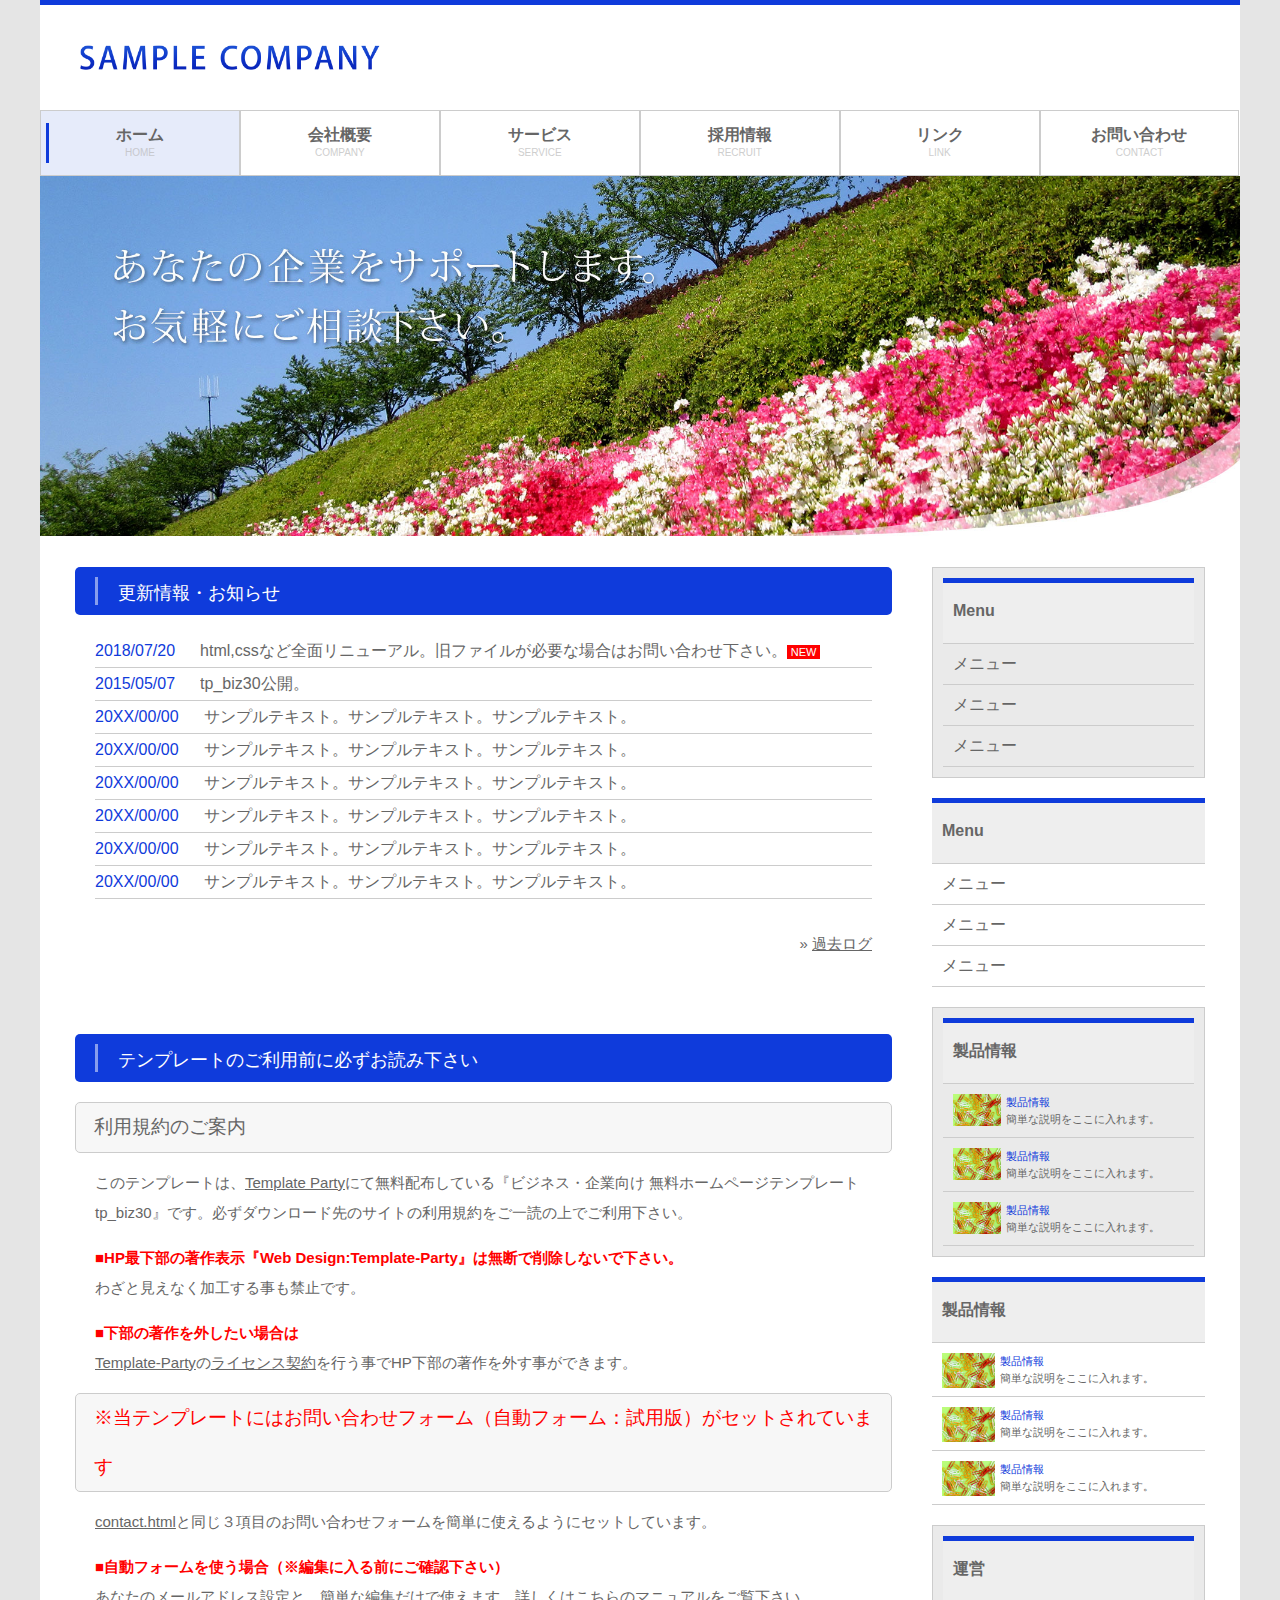
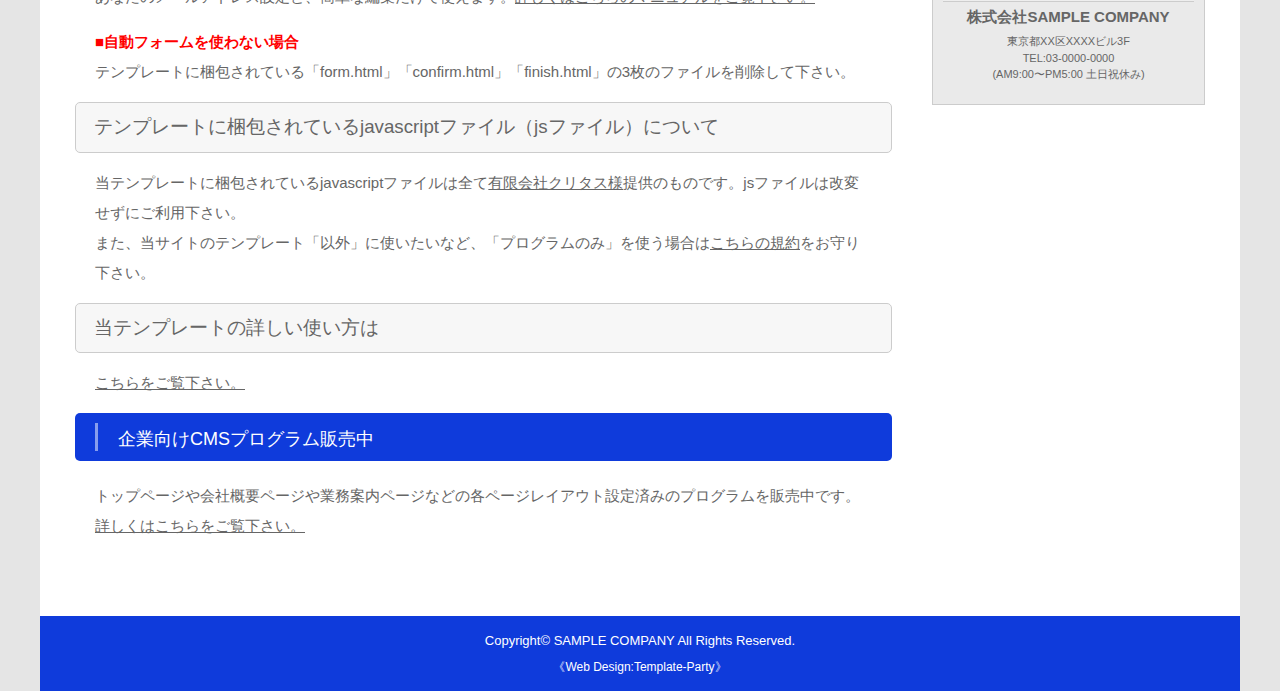
<file: index.html>
<!DOCTYPE html>
<html lang="ja">
<head>
    <meta charset="UTF-8">
    <meta name="viewport" content="width=device-width, initial-scale=1.0">
    <title>SAMPLE COMPANY</title>
    <link rel="stylesheet" href="stylesheet.css">
    <link rel="stylesheet" href="responsive.css">
</head>
<body>
    <div class="container">
        <header>
            <!--header-->
            <div class="edge"></div>
            <h1><img src="images/logo (1).png" alt="logp" class="logo"></h1>
            <div id="nav-drawer">
                <input id="nav-input" type="checkbox" class="nav-unshown">
                <label id="nav-open" for="nav-input"><span id="line"></span><span id="batu"></span></label>
                <label class="nav-unshown" id="nav-close" for="nav-input"></label>
                <div id="nav-content">
                    <nav>
                        <ul>
                            <li class="active"><div class="v_line_fix"></div><a href="index.html">ホーム<br><span>HOME</span></a></li>
                            <li><div class="v_line_fix"></div><a href="company.html">会社概要<br><span>COMPANY</span></a></li>
                            <li><div class="v_line_fix"></div><a href="service.html">サービス<br><span>SERVICE</span></a></li>
                            <li><div class="v_line_fix"></div><a href="recruit.html">採用情報<br><span>RECRUIT</span></a></li>
                            <li><div class="v_line_fix"></div><a href="link.html">リンク<br><span>LINK</span></a></li>
                            <li><div class="v_line_fix"></div><a href="contact.html">お問い合わせ<br><span>CONTACT</span></a></li>
                        </ul>
                    </nav>
                </div>
            </div>
            <img src="images/3.jpg" alt="mainimg" class="mainimg">
        </header>
        <main>
            <!--main-->
            <div class="maincontainer">
                <section>
                    <h2><div class="v_line_fix"></div><div class="h2-text">更新情報・お知らせ</div></h2>
                    <ul>
                        <li><div class="date">2018/07/20</div>
                            <div class="sentence">html,cssなど全面リニューアル。旧ファイルが必要な場合はお問い合わせ下さい。<span class="new">NEW</span></div></li>
                        <li><div class="date">2015/05/07</div>
                            <div class="sentence">tp_biz30公開。</div></li>
                        <li><div class="date">20XX/00/00</div>
                            <div class="sentence">サンプルテキスト。サンプルテキスト。サンプルテキスト。</div></li>
                        <li><div class="date">20XX/00/00</div>
                            <div class="sentence">サンプルテキスト。サンプルテキスト。サンプルテキスト。</div></li>
                        <li><div class="date">20XX/00/00</div>
                            <div class="sentence">サンプルテキスト。サンプルテキスト。サンプルテキスト。</div></li>
                        <li><div class="date">20XX/00/00</div>
                            <div class="sentence">サンプルテキスト。サンプルテキスト。サンプルテキスト。</div></li>
                        <li><div class="date">20XX/00/00</div>
                            <div class="sentence">サンプルテキスト。サンプルテキスト。サンプルテキスト。</div></li>
                        <li><div class="date">20XX/00/00</div>
                            <div class="sentence">サンプルテキスト。サンプルテキスト。サンプルテキスト。</div></li>
                    </ul>
                    <p class="log">» <a href="" >過去ログ</a></p>
                </section>
                <section>
                    <h2><div class="v_line_fix"></div><div class="h2-text">テンプレートのご利用前に必ずお読み下さい</div></h2>
                    <h3>利用規約のご案内</h3>
                    <p>
                        このテンプレートは、<a href="">Template Party</a>にて無料配布している『ビジネス・企業向け 無料ホームページテンプレート tp_biz30』です。必ずダウンロード先のサイトの利用規約をご一読の上でご利用下さい。
                    </p>
                    <p>
                        <span class="point">■HP最下部の著作表示『Web Design:Template-Party』は無断で削除しないで下さい。</span>
                        <br>
                        わざと見えなく加工する事も禁止です。
                    </p>
                    <p>
                        <span class="point">■下部の著作を外したい場合は</span>
                        <br>
                        <a href="">Template-Party</a>の<a href="">ライセンス契約</a>を行う事でHP下部の著作を外す事ができます。
                    </p>
                    <h3 class="point h">※当テンプレートにはお問い合わせフォーム（自動フォーム：試用版）がセットされています</h3>
                    <p><a href="">contact.html</a>と同じ３項目のお問い合わせフォームを簡単に使えるようにセットしています。</p>
                    <p>
                        <span class="point">■自動フォームを使う場合（※編集に入る前にご確認下さい）</span>
                        <br>
                        あなたのメールアドレス設定と、簡単な編集だけで使えます。<a href="">詳しくはこちらのマニュアルをご覧下さい。</a>
                    </p>
                    <p>
                        <span class="point">■自動フォームを使わない場合</span>
                        <br>
                        テンプレートに梱包されている「form.html」「confirm.html」「finish.html」の3枚のファイルを削除して下さい。
                    </p>
                    <h3>テンプレートに梱包されているjavascriptファイル（jsファイル）について</h3>
                    <p>当テンプレートに梱包されているjavascriptファイルは全て<a href="">有限会社クリタス様</a>提供のものです。jsファイルは改変せずにご利用下さい。
                        <br>
                        また、当サイトのテンプレート「以外」に使いたいなど、「プログラムのみ」を使う場合は<a href="">こちらの規約</a>をお守り下さい。
                    </p>
                    <h3>当テンプレートの詳しい使い方は</h3>
                    <p><a href="">こちらをご覧下さい。</a></p>
                </section>
                <section>
                    <h2><div class="v_line_fix"></div><div class="h2-text">企業向けCMSプログラム販売中</div></h2>
                    <p>
                        トップページや会社概要ページや業務案内ページなどの各ページレイアウト設定済みのプログラムを販売中です。
                        <a href="">詳しくはこちらをご覧下さい。</a>
                    </p>
                </section>
            </div>
        </main>
        <aside>
            <!--side-->
            <section class="side1">
                <div class="edge"></div>
                <h4>Menu</h4>
                <ul>
                    <li class="menu"><a href="">メニュー</a></li>
                    <li class="menu"><a href="">メニュー</a></li>
                    <li class="menu"><a href="">メニュー</a></li>
                </ul>
                
            </section>
            <section class="side2">
                <div class="edge"></div>
                <h4>Menu</h4>
                <ul>
                    <li class="menu"><a href="">メニュー</a></li>
                    <li class="menu"><a href="">メニュー</a></li>
                    <li class="menu"><a href="">メニュー</a></li>
                </ul>
            </section>
            <section class="side1">
                <div class="edge"></div>
                <h4>製品情報</h4>
                <ul>
                    <li class="product"><a href=""><img src="images/sample1.jpg" alt="sampleimg">
                        <span>製品情報</span><br>簡単な説明をここに入れます。</a></li>
                    <li class="product"><a href=""><img src="images/sample1.jpg" alt="sampleimg">
                        <span>製品情報</span><br>簡単な説明をここに入れます。</a></li>
                    <li class="product"><a href=""><img src="images/sample1.jpg" alt="sampleimg">
                        <span>製品情報</span><br>簡単な説明をここに入れます。</a></li>
                </ul>
            </section>
            <section class="side2">
                <div class="edge"></div>
                <h4>製品情報</h4>
                <ul>
                    <li class="product"><a href=""><img src="images/sample1.jpg" alt="sampleimg">
                        <span>製品情報</span><br>簡単な説明をここに入れます。</a></li>
                    <li class="product"><a href=""><img src="images/sample1.jpg" alt="sampleimg">
                        <span>製品情報</span><br>簡単な説明をここに入れます。</a></li>
                    <li class="product"><a href=""><img src="images/sample1.jpg" alt="sampleimg">
                        <span>製品情報</span><br>簡単な説明をここに入れます。</a></li>
                </ul>
            </section>
            <section class="side1 info">
                <div class="edge"></div>
                <h4>運営</h4>
                <p class="name">株式会社SAMPLE COMPANY</p>
                <p>東京都XX区XXXXビル3F<br>
                    TEL:03-0000-0000<br>
                    (AM9:00〜PM5:00 土日祝休み)
                </p>
            </section>
        </aside>
        <div class="space"></div>
        <footer>
            <!--footer-->
            Copyright&copy; <a href="">SAMPLE COMPANY</a> All Rights Reserved.
            <br>
            <span><a href="">《Web Design:Template-Party》</a></span>
        </footer>
    </div>
</body>
</html>
</file>
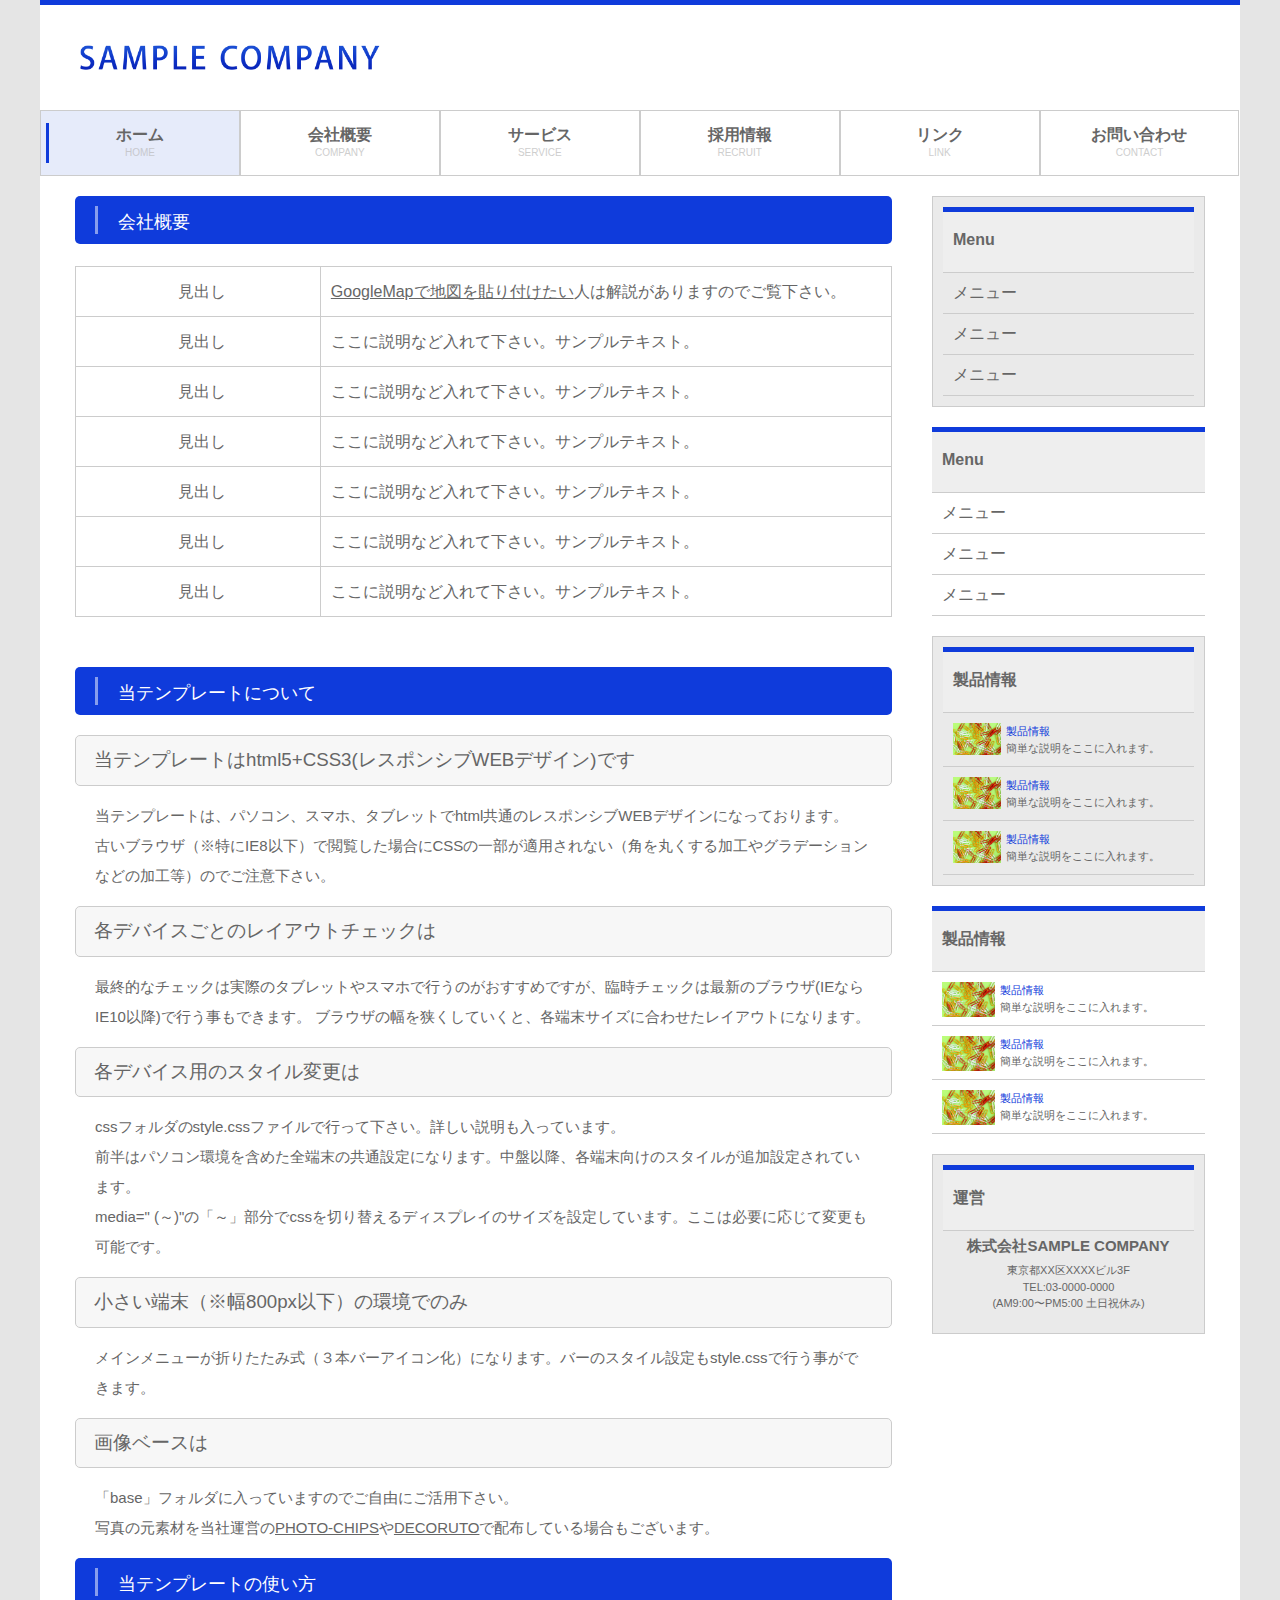
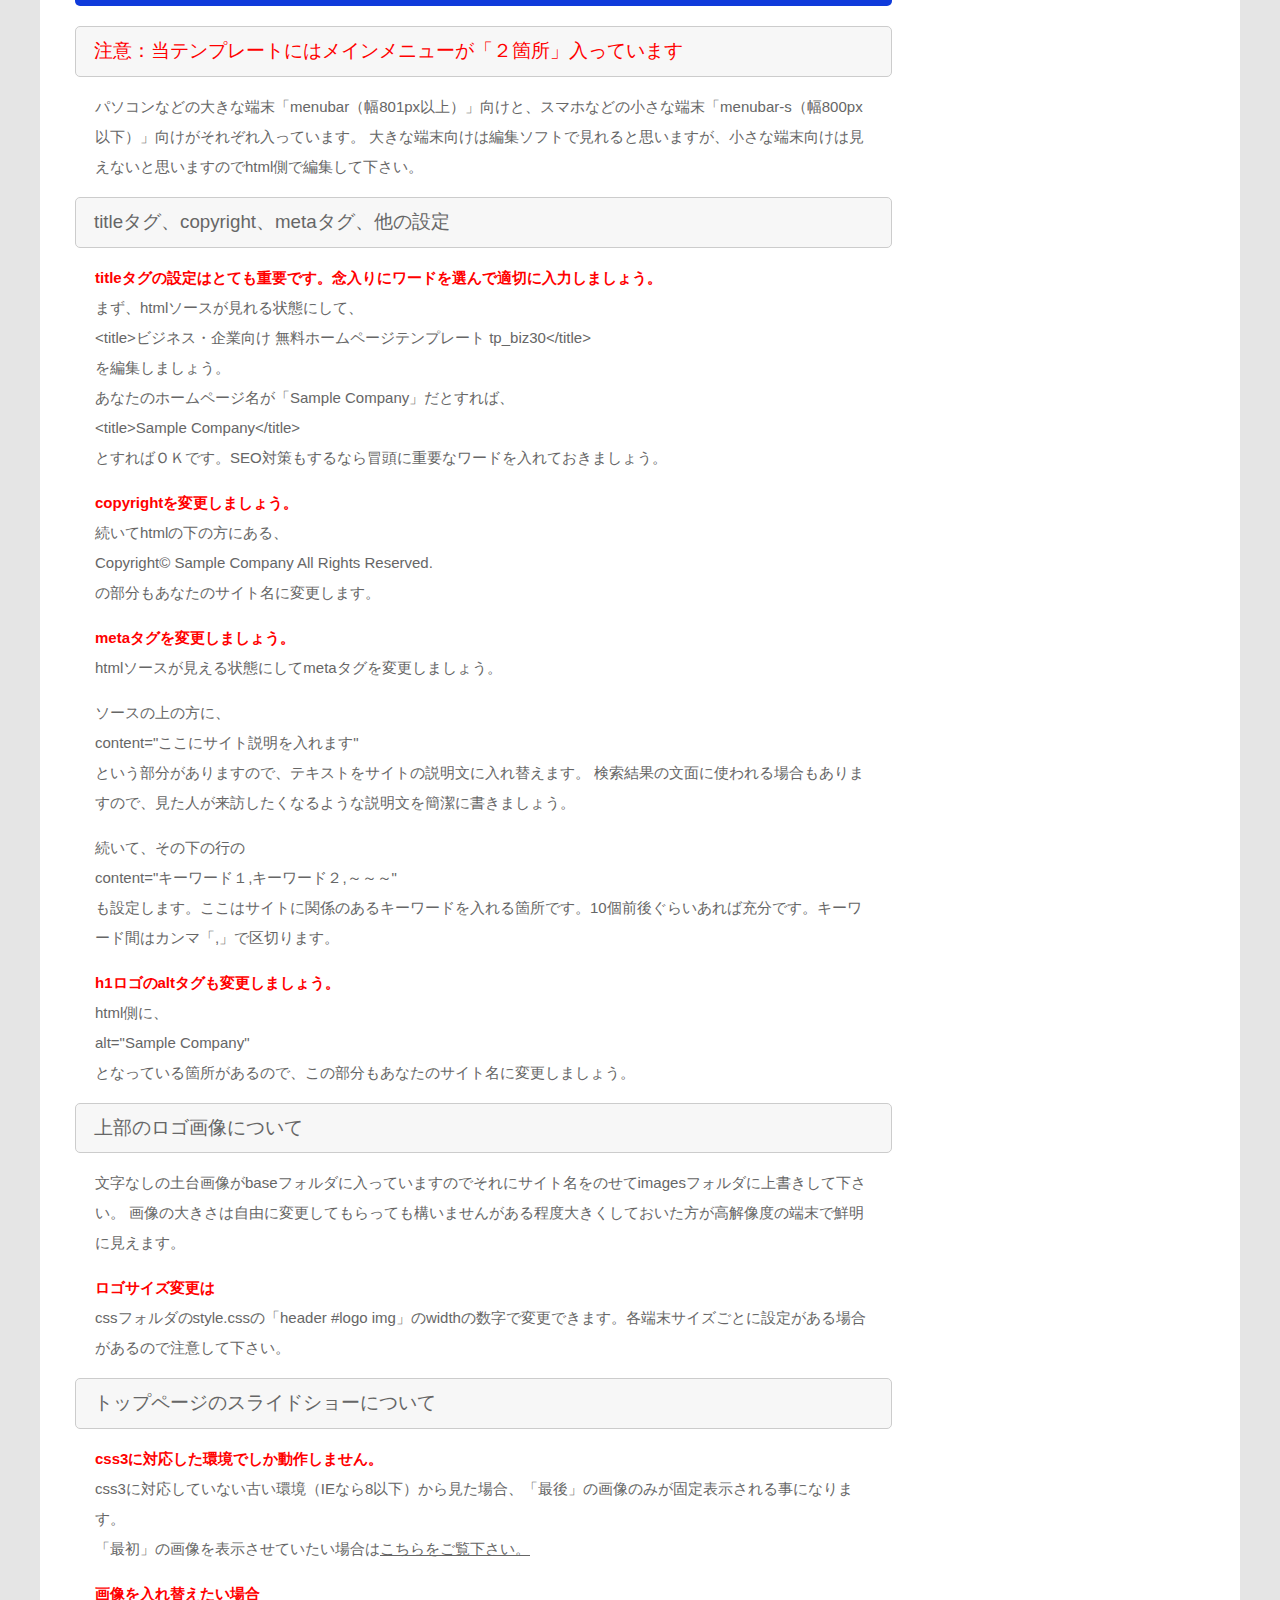
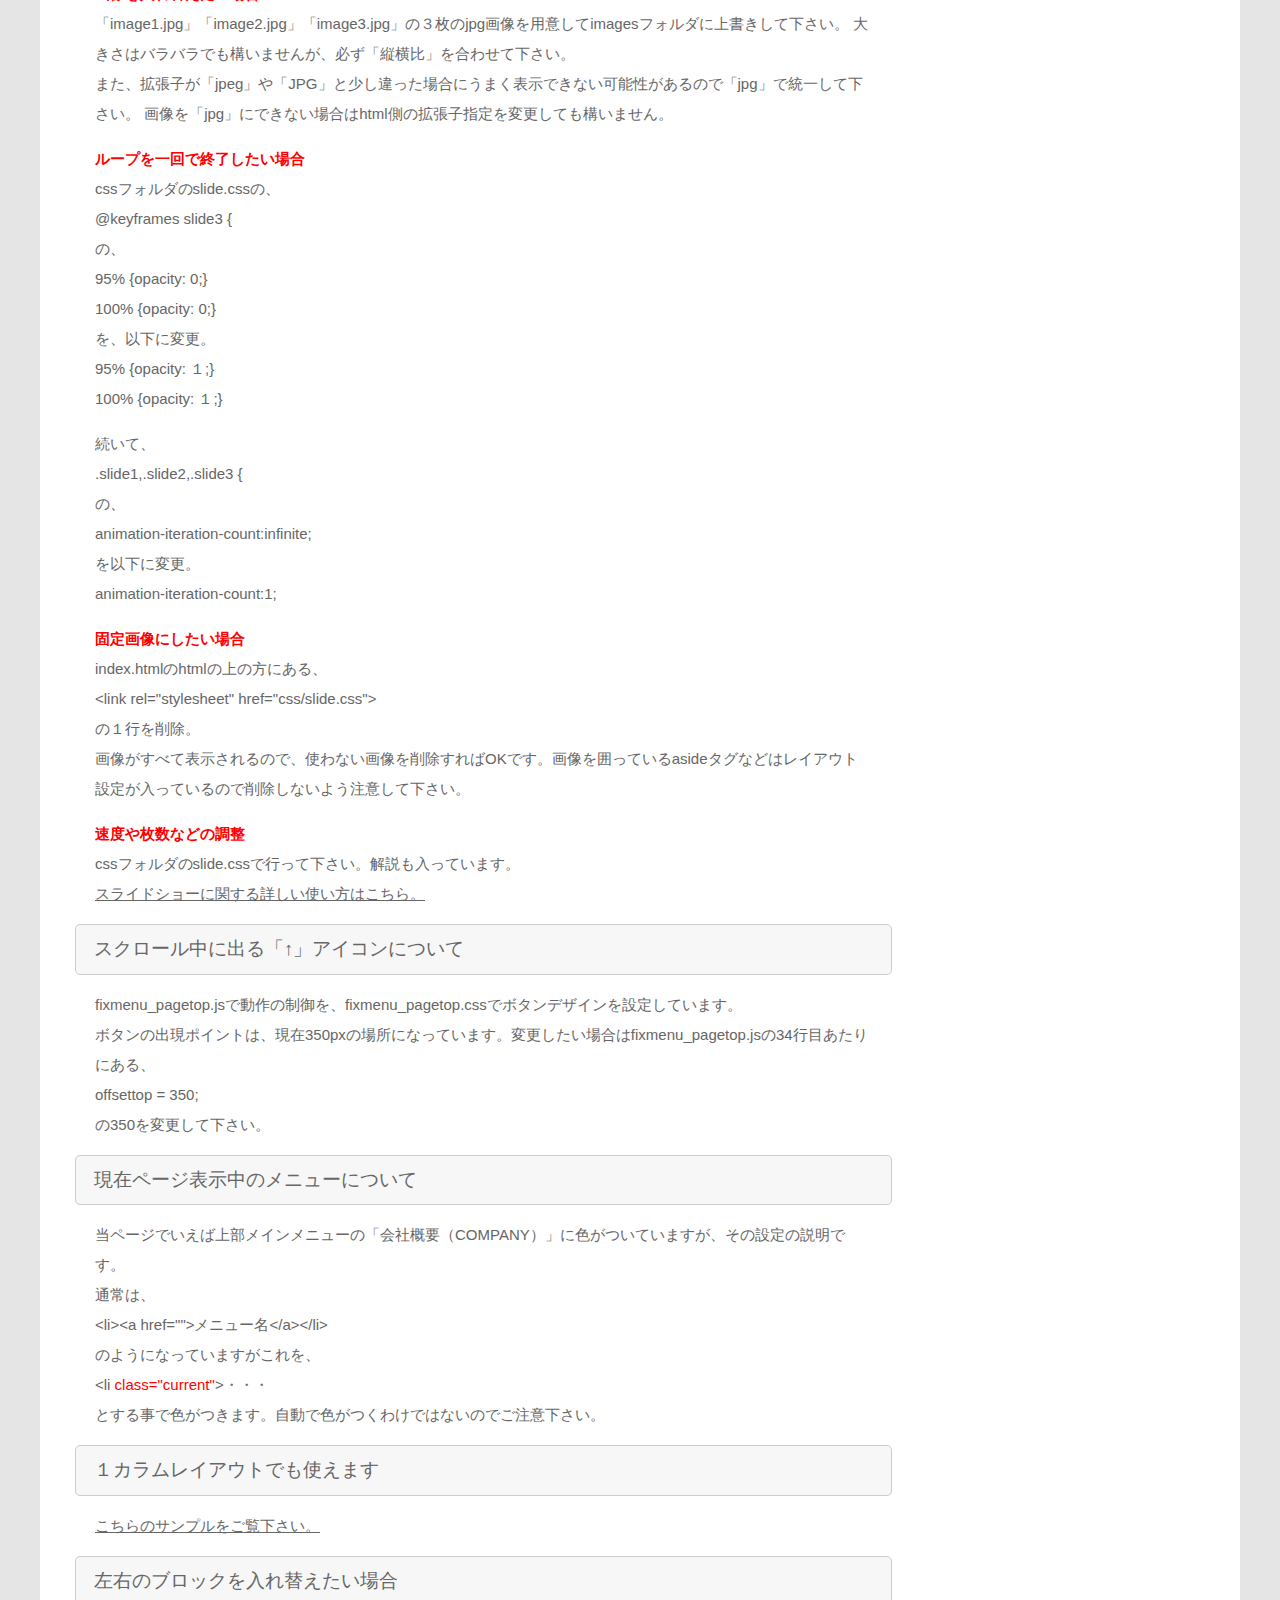
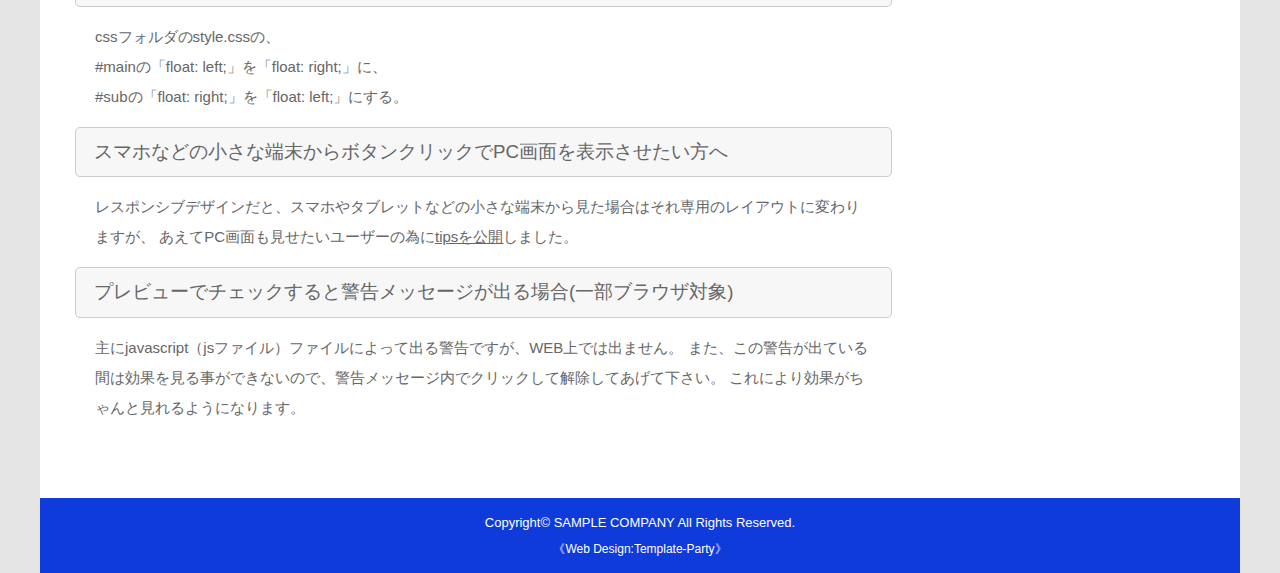
<file: company.html>
<!DOCTYPE html>
<html lang="ja">
<head>
    <meta charset="UTF-8">
    <meta name="viewport" content="width=device-width, initial-scale=1.0">
    <title>SAMPLE COMPANY</title>
    <link rel="stylesheet" href="stylesheet.css">
    <link rel="stylesheet" href="responsive.css">
</head>
<body>
    <div class="container">
        <header>
            <!--header-->
            <div class="edge"></div>
            <h1><img src="images/logo (1).png" alt="logp" class="logo"></h1>
            <div id="nav-drawer">
                <input id="nav-input" type="checkbox" class="nav-unshown">
                <label id="nav-open" for="nav-input"><span id="line"></span><span id="batu"></span></label>
                <label class="nav-unshown" id="nav-close" for="nav-input"></label>
                <div id="nav-content">
                    <nav>
                        <ul>
                            <li class="active"><div class="v_line_fix"></div><a href="index.html">ホーム<br><span>HOME</span></a></li>
                            <li><div class="v_line_fix"></div><a href="company.html">会社概要<br><span>COMPANY</span></a></li>
                            <li><div class="v_line_fix"></div><a href="service.html">サービス<br><span>SERVICE</span></a></li>
                            <li><div class="v_line_fix"></div><a href="recruit.html">採用情報<br><span>RECRUIT</span></a></li>
                            <li><div class="v_line_fix"></div><a href="link.html">リンク<br><span>LINK</span></a></li>
                            <li><div class="v_line_fix"></div><a href="contact.html">お問い合わせ<br><span>CONTACT</span></a></li>
                        </ul>
                    </nav>
                </div>
            </div>
        </header>
        <main>
            <!--main-->
            <div class="maincontainer">
                <section>
                    <h2><div class="v_line_fix"></div><div class="h2-text">会社概要</div></h2>
                    <table>
                        <tr>
                            <td class="topic">見出し</td>
                            <td><a href="">GoogleMapで地図を貼り付けたい</a>人は解説がありますのでご覧下さい。</td>
                        </tr>
                        <tr>
                            <td class="topic">見出し</td>
                            <td>ここに説明など入れて下さい。サンプルテキスト。</td>
                        </tr>
                        <tr>
                            <td class="topic">見出し</td>
                            <td>ここに説明など入れて下さい。サンプルテキスト。</td>
                        </tr>
                        <tr>
                            <td class="topic">見出し</td>
                            <td>ここに説明など入れて下さい。サンプルテキスト。</td>
                        </tr>
                        <tr>
                            <td class="topic">見出し</td>
                            <td>ここに説明など入れて下さい。サンプルテキスト。</td>
                        </tr>
                        <tr>
                            <td class="topic">見出し</td>
                            <td>ここに説明など入れて下さい。サンプルテキスト。</td>
                        </tr>
                        <tr>
                            <td class="topic">見出し</td>
                            <td>ここに説明など入れて下さい。サンプルテキスト。</td>
                        </tr>
                    </table>
                </section>
                <section>
                    <h2><div class="v_line_fix"></div><div class="h2-text">当テンプレートについて</div></h2>
                    <h3>当テンプレートはhtml5+CSS3(レスポンシブWEBデザイン)です</h3>
                    <p>
                        当テンプレートは、パソコン、スマホ、タブレットでhtml共通のレスポンシブWEBデザインになっております。
                        <br>
                        古いブラウザ（※特にIE8以下）で閲覧した場合にCSSの一部が適用されない（角を丸くする加工やグラデーションなどの加工等）のでご注意下さい。
                    </p>
                    <h3>各デバイスごとのレイアウトチェックは</h3>
                    <p>
                        最終的なチェックは実際のタブレットやスマホで行うのがおすすめですが、臨時チェックは最新のブラウザ(IEならIE10以降)で行う事もできます。
                        ブラウザの幅を狭くしていくと、各端末サイズに合わせたレイアウトになります。
                    </p>
                    <h3>各デバイス用のスタイル変更は</h3>
                    <p>
                        cssフォルダのstyle.cssファイルで行って下さい。詳しい説明も入っています。
                        <br>
                        前半はパソコン環境を含めた全端末の共通設定になります。中盤以降、各端末向けのスタイルが追加設定されています。
                        <br>
                        media=" (～)"の「～」部分でcssを切り替えるディスプレイのサイズを設定しています。ここは必要に応じて変更も可能です。
                    </p>
                    <h3>小さい端末（※幅800px以下）の環境でのみ</h3>
                    <p>
                        メインメニューが折りたたみ式（３本バーアイコン化）になります。バーのスタイル設定もstyle.cssで行う事ができます。
                    </p>
                    <h3>画像ベースは</h3>
                    <p>
                        「base」フォルダに入っていますのでご自由にご活用下さい。
                        <br>
                        写真の元素材を当社運営の<a href="">PHOTO-CHIPS</a>や<a href="">DECORUTO</a>で配布している場合もございます。
                    </p>
                </section>
                <section>
                    <h2><div class="v_line_fix"></div><div class="h2-text">当テンプレートの使い方</div></h2>
                    <h3><span class="point h">注意：当テンプレートにはメインメニューが「２箇所」入っています</span></h3>
                    <p>
                        パソコンなどの大きな端末「menubar（幅801px以上）」向けと、スマホなどの小さな端末「menubar-s（幅800px以下）」向けがそれぞれ入っています。
                        大きな端末向けは編集ソフトで見れると思いますが、小さな端末向けは見えないと思いますのでhtml側で編集して下さい。
                    </p>
                    <h3>titleタグ、copyright、metaタグ、他の設定</h3>
                    <p>
                        <span class="point">titleタグの設定はとても重要です。念入りにワードを選んで適切に入力しましょう。</span>
                        <br>
                        まず、htmlソースが見れる状態にして、
                        <br>
                        <span class="code">&lt;title>ビジネス・企業向け 無料ホームページテンプレート tp_biz30&lt;/title></span>
                        <br>
                        を編集しましょう。
                        <br>
                        あなたのホームページ名が「Sample Company」だとすれば、
                        <br>
                        <span class="code">&lt;title>Sample Company&lt;/title></span>
                        <br>
                        とすればＯＫです。SEO対策もするなら冒頭に重要なワードを入れておきましょう。
                    </p>
                    <p>
                        <span class="point">copyrightを変更しましょう。</span>
                        <br>
                        続いてhtmlの下の方にある、
                        <br>
                        <span class="code">Copyright&copy; Sample Company All Rights Reserved.</span>
                        <br>
                        の部分もあなたのサイト名に変更します。
                    </p>
                    <p>
                        <span class="point">metaタグを変更しましょう。</span>
                        <br>
                        htmlソースが見える状態にしてmetaタグを変更しましょう。
                    </p>
                    <p>
                        ソースの上の方に、
                        <br>
                        <span class="code">content="ここにサイト説明を入れます"</span>
                        <br>
                        という部分がありますので、テキストをサイトの説明文に入れ替えます。
                        検索結果の文面に使われる場合もありますので、見た人が来訪したくなるような説明文を簡潔に書きましょう。
                    </p>
                    <p>
                        続いて、その下の行の
                        <br>
                        <span class="code">content="キーワード１,キーワード２,～～～"</span>
                        <br>
                        も設定します。ここはサイトに関係のあるキーワードを入れる箇所です。10個前後ぐらいあれば充分です。キーワード間はカンマ「,」で区切ります。
                    </p>
                    <p>
                        <span class="point">h1ロゴのaltタグも変更しましょう。</span>
                        <br>
                        html側に、
                        <br>
                        <span class="code">alt="Sample Company"</span>
                        <br>
                        となっている箇所があるので、この部分もあなたのサイト名に変更しましょう。
                    </p>
                    <h3>上部のロゴ画像について</h3>
                    <p>
                        文字なしの土台画像がbaseフォルダに入っていますのでそれにサイト名をのせてimagesフォルダに上書きして下さい。
                        画像の大きさは自由に変更してもらっても構いませんがある程度大きくしておいた方が高解像度の端末で鮮明に見えます。
                    </p>
                    <p>
                        <span class="point">ロゴサイズ変更は</span>
                        <br>
                        cssフォルダのstyle.cssの「header #logo img」のwidthの数字で変更できます。各端末サイズごとに設定がある場合があるので注意して下さい。
                    </p>
                    <h3>トップページのスライドショーについて</h3>
                    <p>
                        <span class="point">css3に対応した環境でしか動作しません。</span>
                        <br>
                        css3に対応していない古い環境（IEなら8以下）から見た場合、「最後」の画像のみが固定表示される事になります。
                        <br>
                        「最初」の画像を表示させていたい場合は<a href="">こちらをご覧下さい。</a>
                    </p>
                    <p>
                        <span class="point">画像を入れ替えたい場合</span>
                        <br>
                        「image1.jpg」「image2.jpg」「image3.jpg」の３枚のjpg画像を用意してimagesフォルダに上書きして下さい。
                        大きさはバラバラでも構いませんが、必ず「縦横比」を合わせて下さい。
                        <br>
                        また、拡張子が「jpeg」や「JPG」と少し違った場合にうまく表示できない可能性があるので「jpg」で統一して下さい。
                        画像を「jpg」にできない場合はhtml側の拡張子指定を変更しても構いません。
                    </p>
                    <p>
                        <span class="point">ループを一回で終了したい場合</span>
                        <br>
                        cssフォルダのslide.cssの、<br>
                        @keyframes slide3 {<br>
                        の、<br>
                        95% {opacity: 0;}<br>
                        100% {opacity: 0;}<br>
                        を、以下に変更。<br>
                        95% {opacity: １;}<br>
                        100% {opacity: １;}
                    </p>
                    <p>
                        続いて、<br>
                        .slide1,.slide2,.slide3 {<br>
                        の、<br>
                        animation-iteration-count:infinite;<br>
                        を以下に変更。<br>
                        animation-iteration-count:1;
                    </p>
                    <p>
                        <span class="point">固定画像にしたい場合</span>
                        <br>
                        index.htmlのhtmlの上の方にある、
                        <br>
                        &lt;link rel="stylesheet" href="css/slide.css">
                        <br>
                        の１行を削除。
                        <br>
                        画像がすべて表示されるので、使わない画像を削除すればOKです。画像を囲っているasideタグなどはレイアウト設定が入っているので削除しないよう注意して下さい。
                    </p>
                    <p>
                        <span class="point">速度や枚数などの調整</span>
                        <br>
                        cssフォルダのslide.cssで行って下さい。解説も入っています。
                        <br>
                        <a href="">スライドショーに関する詳しい使い方はこちら。</a>
                    </p>
                    <h3>スクロール中に出る「↑」アイコンについて</h3>
                    <p>
                        fixmenu_pagetop.jsで動作の制御を、fixmenu_pagetop.cssでボタンデザインを設定しています。
                        <br>
                        ボタンの出現ポイントは、現在350pxの場所になっています。変更したい場合はfixmenu_pagetop.jsの34行目あたりにある、
                        <br>
                        offsettop = 350;
                        <br>
                        の350を変更して下さい。
                    </p>
                    <h3>現在ページ表示中のメニューについて</h3>
                    <p>
                        当ページでいえば上部メインメニューの「会社概要（COMPANY）」に色がついていますが、その設定の説明です。
                        <br>
                        通常は、
                        <br>
                        &lt;li>&lt;a href="">メニュー名&lt;/a>&lt;/li>
                        <br>
                        のようになっていますがこれを、
                        <br>
                        &lt;li <span class="point h">class="current"</span>>・・・
                        <br>
                        とする事で色がつきます。自動で色がつくわけではないのでご注意下さい。
                    </p>
                    <h3>１カラムレイアウトでも使えます</h3>
                    <p>
                        <a href="">こちらのサンプルをご覧下さい。</a>
                    </p>
                    <h3>左右のブロックを入れ替えたい場合</h3>
                    <p>
                        cssフォルダのstyle.cssの、
                        <br>
                        #mainの「float: left;」を「float: right;」に、
                        <br>
                        #subの「float: right;」を「float: left;」にする。
                    </p>
                    <h3>スマホなどの小さな端末からボタンクリックでPC画面を表示させたい方へ</h3>
                    <p>
                        レスポンシブデザインだと、スマホやタブレットなどの小さな端末から見た場合はそれ専用のレイアウトに変わりますが、
                        あえてPC画面も見せたいユーザーの為に<a href="">tipsを公開</a>しました。
                    </p>
                    <h3>プレビューでチェックすると警告メッセージが出る場合(一部ブラウザ対象)</h3>
                    <p>
                        主にjavascript（jsファイル）ファイルによって出る警告ですが、WEB上では出ません。
                        また、この警告が出ている間は効果を見る事ができないので、警告メッセージ内でクリックして解除してあげて下さい。
                        これにより効果がちゃんと見れるようになります。
                    </p>
                </section>
            </div>
        </main>
        <aside>
            <!--side-->
            <section class="side1">
                <div class="edge"></div>
                <h4>Menu</h4>
                <ul>
                    <li class="menu"><a href="">メニュー</a></li>
                    <li class="menu"><a href="">メニュー</a></li>
                    <li class="menu"><a href="">メニュー</a></li>
                </ul>
                
            </section>
            <section class="side2">
                <div class="edge"></div>
                <h4>Menu</h4>
                <ul>
                    <li class="menu"><a href="">メニュー</a></li>
                    <li class="menu"><a href="">メニュー</a></li>
                    <li class="menu"><a href="">メニュー</a></li>
                </ul>
            </section>
            <section class="side1">
                <div class="edge"></div>
                <h4>製品情報</h4>
                <ul>
                    <li class="product"><a href=""><img src="images/sample1.jpg" alt="sampleimg">
                        <span>製品情報</span><br>簡単な説明をここに入れます。</a></li>
                    <li class="product"><a href=""><img src="images/sample1.jpg" alt="sampleimg">
                        <span>製品情報</span><br>簡単な説明をここに入れます。</a></li>
                    <li class="product"><a href=""><img src="images/sample1.jpg" alt="sampleimg">
                        <span>製品情報</span><br>簡単な説明をここに入れます。</a></li>
                </ul>
            </section>
            <section class="side2">
                <div class="edge"></div>
                <h4>製品情報</h4>
                <ul>
                    <li class="product"><a href=""><img src="images/sample1.jpg" alt="sampleimg">
                        <span>製品情報</span><br>簡単な説明をここに入れます。</a></li>
                    <li class="product"><a href=""><img src="images/sample1.jpg" alt="sampleimg">
                        <span>製品情報</span><br>簡単な説明をここに入れます。</a></li>
                    <li class="product"><a href=""><img src="images/sample1.jpg" alt="sampleimg">
                        <span>製品情報</span><br>簡単な説明をここに入れます。</a></li>
                </ul>
            </section>
            <section class="side1 info">
                <div class="edge"></div>
                <h4>運営</h4>
                <p class="name">株式会社SAMPLE COMPANY</p>
                <p>東京都XX区XXXXビル3F<br>
                    TEL:03-0000-0000<br>
                    (AM9:00〜PM5:00 土日祝休み)
                </p>
            </section>
        </aside>
        <div class="space"></div>
        <footer>
            <!--footer-->
            Copyright&copy; <a href="">SAMPLE COMPANY</a> All Rights Reserved.
            <br>
            <span><a href="">《Web Design:Template-Party》</a></span>
        </footer>
    </div>
</body>
</html>
</file>
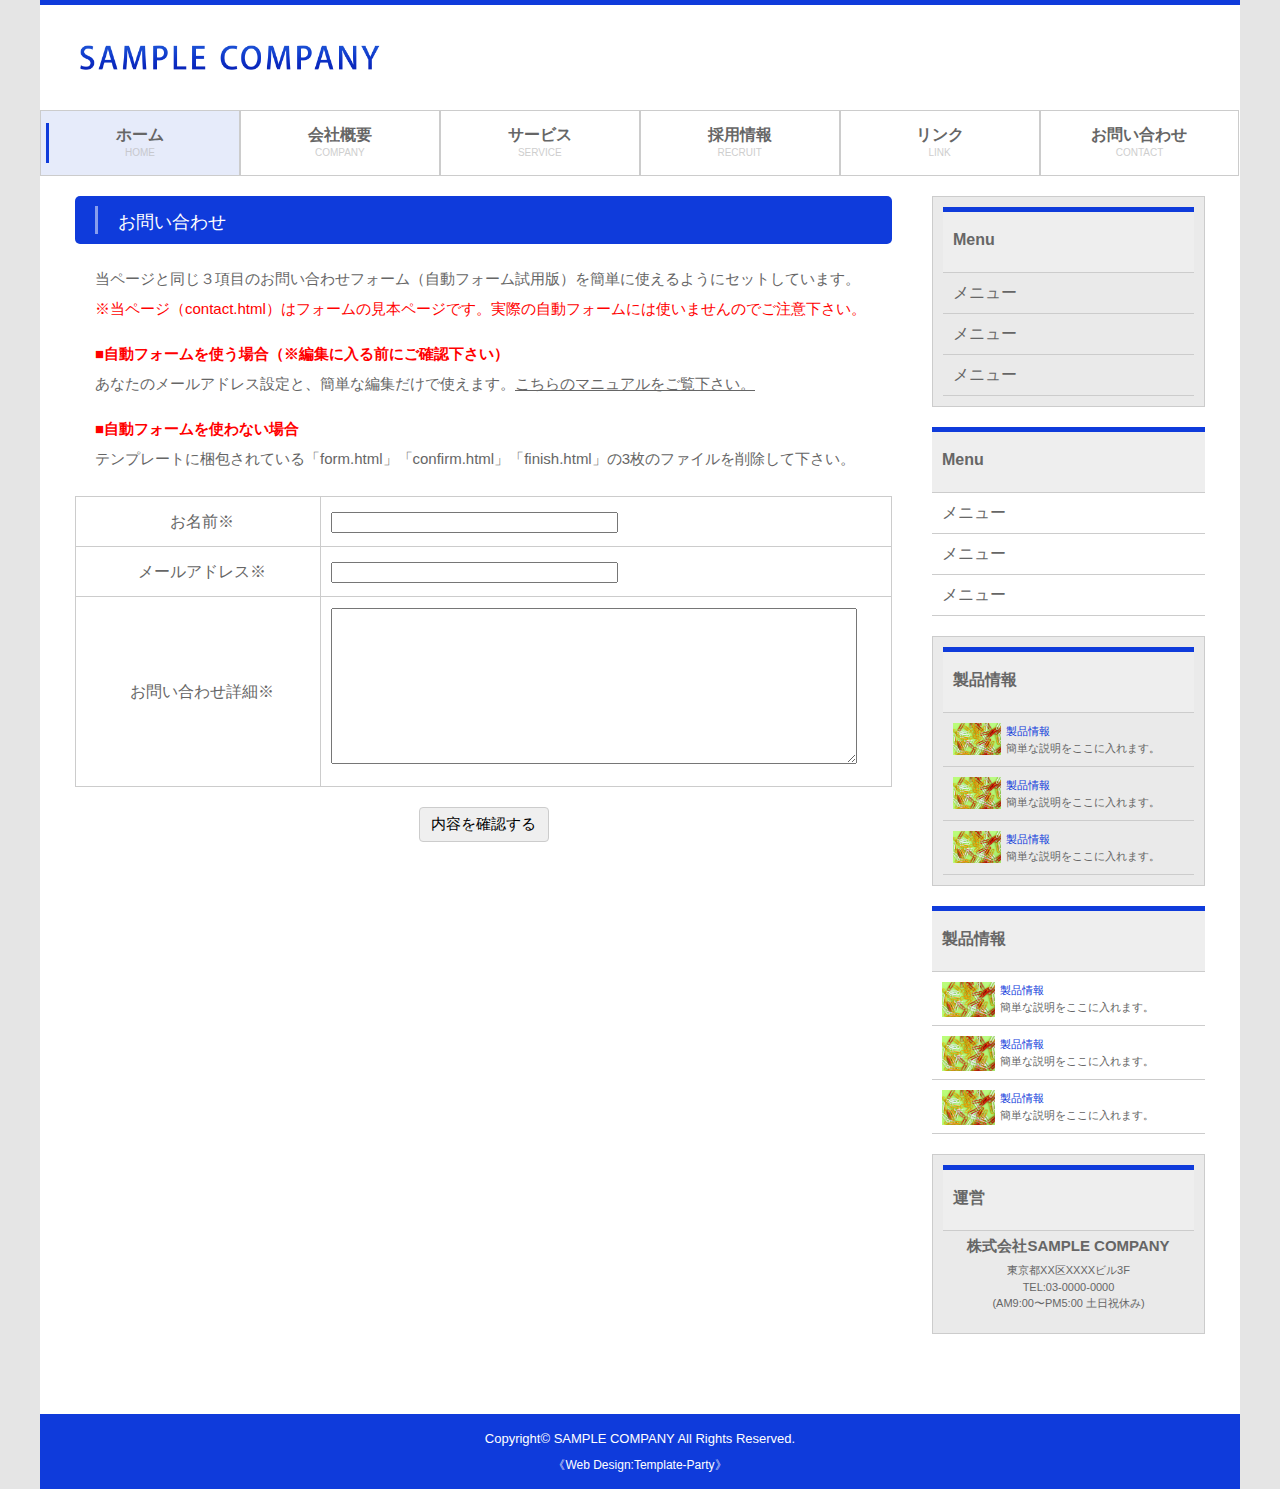
<file: contact.html>
<!DOCTYPE html>
<html lang="ja">
<head>
    <meta charset="UTF-8">
    <meta name="viewport" content="width=device-width, initial-scale=1.0">
    <title>SAMPLE COMPANY</title>
    <link rel="stylesheet" href="stylesheet.css">
    <link rel="stylesheet" href="responsive.css">
</head>
<body>
    <div class="container">
        <header>
            <!--header-->
            <div class="edge"></div>
            <h1><img src="images/logo (1).png" alt="logp" class="logo"></h1>
            <div id="nav-drawer">
                <input id="nav-input" type="checkbox" class="nav-unshown">
                <label id="nav-open" for="nav-input"><span id="line"></span><span id="batu"></span></label>
                <label class="nav-unshown" id="nav-close" for="nav-input"></label>
                <div id="nav-content">
                    <nav>
                        <ul>
                            <li class="active"><div class="v_line_fix"></div><a href="index.html">ホーム<br><span>HOME</span></a></li>
                            <li><div class="v_line_fix"></div><a href="company.html">会社概要<br><span>COMPANY</span></a></li>
                            <li><div class="v_line_fix"></div><a href="service.html">サービス<br><span>SERVICE</span></a></li>
                            <li><div class="v_line_fix"></div><a href="recruit.html">採用情報<br><span>RECRUIT</span></a></li>
                            <li><div class="v_line_fix"></div><a href="link.html">リンク<br><span>LINK</span></a></li>
                            <li><div class="v_line_fix"></div><a href="contact.html">お問い合わせ<br><span>CONTACT</span></a></li>
                        </ul>
                    </nav>
                </div>
            </div>
        </header>
        <main>
            <!--main-->
            <div class="maincontainer">
                <section class="co_info">
                    <h2><div class="v_line_fix"></div><div class="h2-text">お問い合わせ</div></h2>
                    <p>
                        当ページと同じ３項目のお問い合わせフォーム（自動フォーム試用版）を簡単に使えるようにセットしています。
                        <br>
                        <span class="point h">※当ページ（contact.html）はフォームの見本ページです。実際の自動フォームには使いませんのでご注意下さい。</span>
                    </p>
                    <p>
                        <span class="point">■自動フォームを使う場合（※編集に入る前にご確認下さい）</span>
                        <br>
                        あなたのメールアドレス設定と、簡単な編集だけで使えます。<a href="">こちらのマニュアルをご覧下さい。</a>
                    </p>
                    <p>
                        <span class="point">■自動フォームを使わない場合</span>
                        <br>
                        テンプレートに梱包されている「form.html」「confirm.html」「finish.html」の3枚のファイルを削除して下さい。
                    </p>
                    <form action="" method="POST">
                        <table>
                            <tbody>
                                <tr>
                                    <td class="topic">お名前※</td>
                                    <td><input type="text" style="width: 50%;" required></td>
                                </tr>
                                <tr>
                                    <td class="topic">メールアドレス※</td>
                                    <td><input type="email" style="width: 50%;" required></td>
                                </tr>
                                <tr>
                                    <td class="topic">お問い合わせ詳細※</td>
                                    <td><textarea style="width: 93%;" rows="10" required></textarea></td>
                                </tr>
                            </tbody>
                        </table>
                        <div class="submit"><input type="submit" value="内容を確認する"></div>
                    </form>
                </section>
            </div>
        </main>
        <aside>
            <!--side-->
            <section class="side1">
                <div class="edge"></div>
                <h4>Menu</h4>
                <ul>
                    <li class="menu"><a href="">メニュー</a></li>
                    <li class="menu"><a href="">メニュー</a></li>
                    <li class="menu"><a href="">メニュー</a></li>
                </ul>
                
            </section>
            <section class="side2">
                <div class="edge"></div>
                <h4>Menu</h4>
                <ul>
                    <li class="menu"><a href="">メニュー</a></li>
                    <li class="menu"><a href="">メニュー</a></li>
                    <li class="menu"><a href="">メニュー</a></li>
                </ul>
            </section>
            <section class="side1">
                <div class="edge"></div>
                <h4>製品情報</h4>
                <ul>
                    <li class="product"><a href=""><img src="images/sample1.jpg" alt="sampleimg">
                        <span>製品情報</span><br>簡単な説明をここに入れます。</a></li>
                    <li class="product"><a href=""><img src="images/sample1.jpg" alt="sampleimg">
                        <span>製品情報</span><br>簡単な説明をここに入れます。</a></li>
                    <li class="product"><a href=""><img src="images/sample1.jpg" alt="sampleimg">
                        <span>製品情報</span><br>簡単な説明をここに入れます。</a></li>
                </ul>
            </section>
            <section class="side2">
                <div class="edge"></div>
                <h4>製品情報</h4>
                <ul>
                    <li class="product"><a href=""><img src="images/sample1.jpg" alt="sampleimg">
                        <span>製品情報</span><br>簡単な説明をここに入れます。</a></li>
                    <li class="product"><a href=""><img src="images/sample1.jpg" alt="sampleimg">
                        <span>製品情報</span><br>簡単な説明をここに入れます。</a></li>
                    <li class="product"><a href=""><img src="images/sample1.jpg" alt="sampleimg">
                        <span>製品情報</span><br>簡単な説明をここに入れます。</a></li>
                </ul>
            </section>
            <section class="side1 info">
                <div class="edge"></div>
                <h4>運営</h4>
                <p class="name">株式会社SAMPLE COMPANY</p>
                <p>東京都XX区XXXXビル3F<br>
                    TEL:03-0000-0000<br>
                    (AM9:00〜PM5:00 土日祝休み)
                </p>
            </section>
        </aside>
        <div class="space"></div>
        <footer>
            <!--footer-->
            Copyright&copy; <a href="">SAMPLE COMPANY</a> All Rights Reserved.
            <br>
            <span><a href="">《Web Design:Template-Party》</a></span>
        </footer>
    </div>
</body>
</html>
</file>
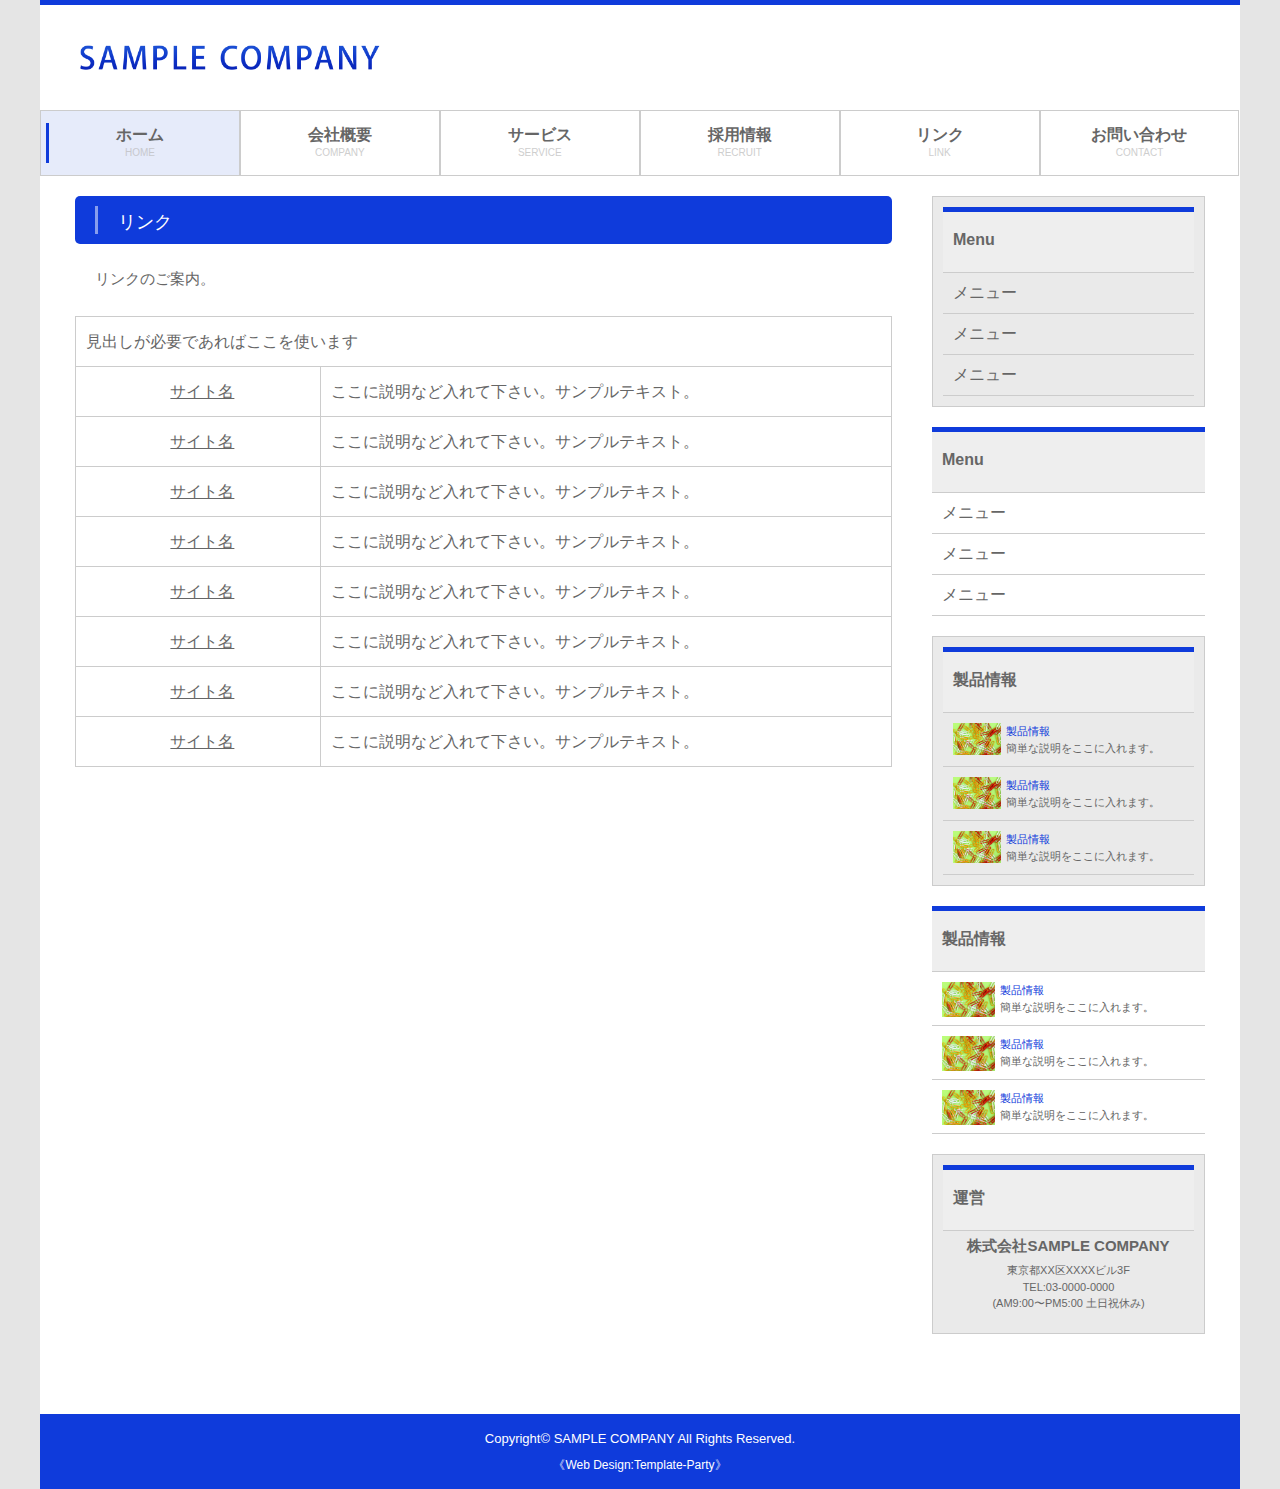
<file: link.html>
<!DOCTYPE html>
<html lang="ja">
<head>
    <meta charset="UTF-8">
    <meta name="viewport" content="width=device-width, initial-scale=1.0">
    <title>SAMPLE COMPANY</title>
    <link rel="stylesheet" href="stylesheet.css">
    <link rel="stylesheet" href="responsive.css">
</head>
<body>
    <div class="container">
        <header>
            <!--header-->
            <div class="edge"></div>
            <h1><img src="images/logo (1).png" alt="logp" class="logo"></h1>
            <div id="nav-drawer">
                <input id="nav-input" type="checkbox" class="nav-unshown">
                <label id="nav-open" for="nav-input"><span id="line"></span><span id="batu"></span></label>
                <label class="nav-unshown" id="nav-close" for="nav-input"></label>
                <div id="nav-content">
                    <nav>
                        <ul>
                            <li class="active"><div class="v_line_fix"></div><a href="index.html">ホーム<br><span>HOME</span></a></li>
                            <li><div class="v_line_fix"></div><a href="company.html">会社概要<br><span>COMPANY</span></a></li>
                            <li><div class="v_line_fix"></div><a href="service.html">サービス<br><span>SERVICE</span></a></li>
                            <li><div class="v_line_fix"></div><a href="recruit.html">採用情報<br><span>RECRUIT</span></a></li>
                            <li><div class="v_line_fix"></div><a href="link.html">リンク<br><span>LINK</span></a></li>
                            <li><div class="v_line_fix"></div><a href="contact.html">お問い合わせ<br><span>CONTACT</span></a></li>
                        </ul>
                    </nav>
                </div>
            </div>
        </header>
        <main>
            <!--main-->
            <div class="maincontainer">
                <section>
                    <h2><div class="v_line_fix"></div><div class="h2-text">リンク</div></h2>
                    <p>
                        リンクのご案内。
                    </p>
                    <table>
                        <thead>
                        <tr>
                                <th colspan="2">見出しが必要であればここを使います</th>   
                        </tr> 
                        </thead>
                        <tbody>
                            <tr>
                                <td class="topic"><a href="">サイト名</a></td>
                                <td>ここに説明など入れて下さい。サンプルテキスト。</td>
                            </tr>
                            <tr>
                                <td class="topic"><a href="">サイト名</a></td>
                                <td>ここに説明など入れて下さい。サンプルテキスト。</td>
                            </tr>
                            <tr>
                                <td class="topic"><a href="">サイト名</a></td>
                                <td>ここに説明など入れて下さい。サンプルテキスト。</td>
                            </tr>
                            <tr>
                                <td class="topic"><a href="">サイト名</a></td>
                                <td>ここに説明など入れて下さい。サンプルテキスト。</td>
                            </tr>
                            <tr>
                                <td class="topic"><a href="">サイト名</a></td>
                                <td>ここに説明など入れて下さい。サンプルテキスト。</td>
                            </tr>
                            <tr>
                                <td class="topic"><a href="">サイト名</a></td>
                                <td>ここに説明など入れて下さい。サンプルテキスト。</td>
                            </tr>
                            <tr>
                                <td class="topic"><a href="">サイト名</a></td>
                                <td>ここに説明など入れて下さい。サンプルテキスト。</td>
                            </tr>
                            <tr>
                                <td class="topic"><a href="">サイト名</a></td>
                                <td>ここに説明など入れて下さい。サンプルテキスト。</td>
                            </tr>
                        </tbody>
                    </table>
                </section>    
            </div>
        </main>
        <aside>
            <!--side-->
            <section class="side1">
                <div class="edge"></div>
                <h4>Menu</h4>
                <ul>
                    <li class="menu"><a href="">メニュー</a></li>
                    <li class="menu"><a href="">メニュー</a></li>
                    <li class="menu"><a href="">メニュー</a></li>
                </ul>
                
            </section>
            <section class="side2">
                <div class="edge"></div>
                <h4>Menu</h4>
                <ul>
                    <li class="menu"><a href="">メニュー</a></li>
                    <li class="menu"><a href="">メニュー</a></li>
                    <li class="menu"><a href="">メニュー</a></li>
                </ul>
            </section>
            <section class="side1">
                <div class="edge"></div>
                <h4>製品情報</h4>
                <ul>
                    <li class="product"><a href=""><img src="images/sample1.jpg" alt="sampleimg">
                        <span>製品情報</span><br>簡単な説明をここに入れます。</a></li>
                    <li class="product"><a href=""><img src="images/sample1.jpg" alt="sampleimg">
                        <span>製品情報</span><br>簡単な説明をここに入れます。</a></li>
                    <li class="product"><a href=""><img src="images/sample1.jpg" alt="sampleimg">
                        <span>製品情報</span><br>簡単な説明をここに入れます。</a></li>
                </ul>
            </section>
            <section class="side2">
                <div class="edge"></div>
                <h4>製品情報</h4>
                <ul>
                    <li class="product"><a href=""><img src="images/sample1.jpg" alt="sampleimg">
                        <span>製品情報</span><br>簡単な説明をここに入れます。</a></li>
                    <li class="product"><a href=""><img src="images/sample1.jpg" alt="sampleimg">
                        <span>製品情報</span><br>簡単な説明をここに入れます。</a></li>
                    <li class="product"><a href=""><img src="images/sample1.jpg" alt="sampleimg">
                        <span>製品情報</span><br>簡単な説明をここに入れます。</a></li>
                </ul>
            </section>
            <section class="side1 info">
                <div class="edge"></div>
                <h4>運営</h4>
                <p class="name">株式会社SAMPLE COMPANY</p>
                <p>東京都XX区XXXXビル3F<br>
                    TEL:03-0000-0000<br>
                    (AM9:00〜PM5:00 土日祝休み)
                </p>
            </section>
        </aside>
        <div class="space"></div>
        <footer>
            <!--footer-->
            Copyright&copy; <a href="">SAMPLE COMPANY</a> All Rights Reserved.
            <br>
            <span><a href="">《Web Design:Template-Party》</a></span>
        </footer>
    </div>
</body>
</html>
</file>
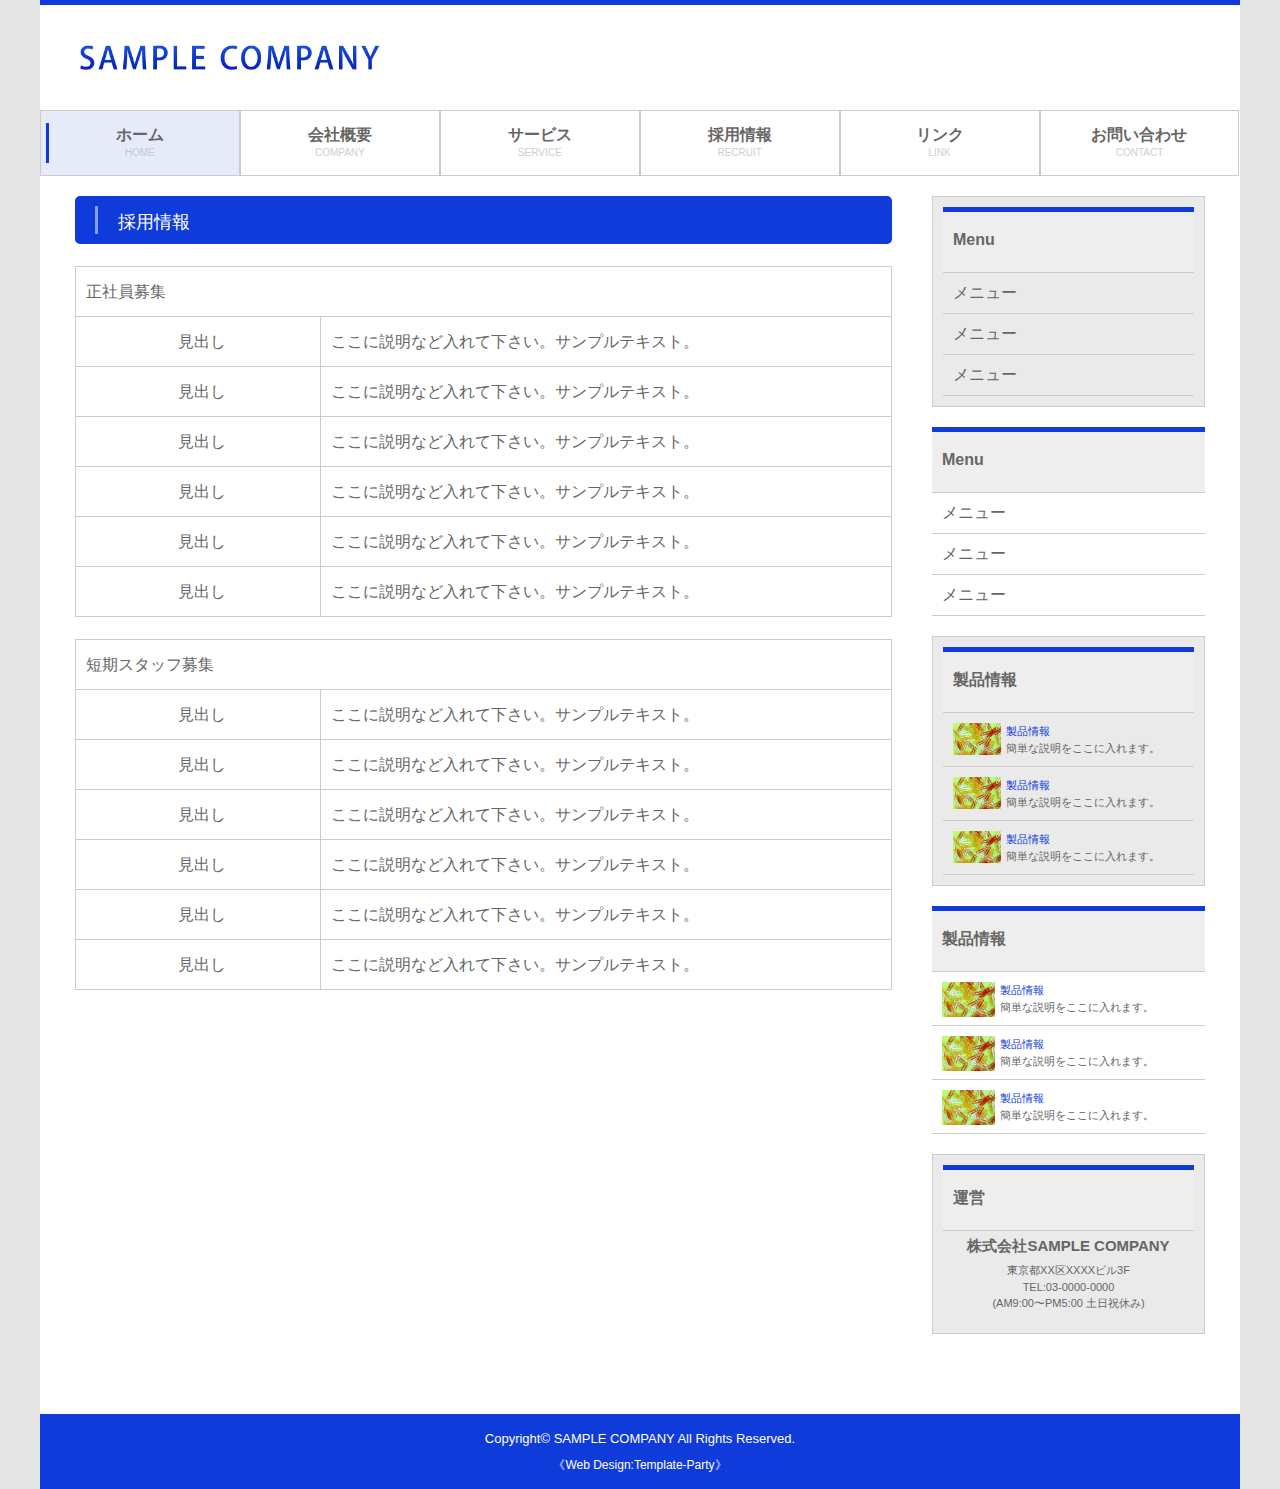
<file: recruit.html>
<!DOCTYPE html>
<html lang="ja">
<head>
    <meta charset="UTF-8">
    <meta name="viewport" content="width=device-width, initial-scale=1.0">
    <title>SAMPLE COMPANY</title>
    <link rel="stylesheet" href="stylesheet.css">
    <link rel="stylesheet" href="responsive.css">
</head>
<body>
    <div class="container">
        <header>
            <!--header-->
            <div class="edge"></div>
            <h1><img src="images/logo (1).png" alt="logp" class="logo"></h1>
            <div id="nav-drawer">
                <input id="nav-input" type="checkbox" class="nav-unshown">
                <label id="nav-open" for="nav-input"><span id="line"></span><span id="batu"></span></label>
                <label class="nav-unshown" id="nav-close" for="nav-input"></label>
                <div id="nav-content">
                    <nav>
                        <ul>
                            <li class="active"><div class="v_line_fix"></div><a href="index.html">ホーム<br><span>HOME</span></a></li>
                            <li><div class="v_line_fix"></div><a href="company.html">会社概要<br><span>COMPANY</span></a></li>
                            <li><div class="v_line_fix"></div><a href="service.html">サービス<br><span>SERVICE</span></a></li>
                            <li><div class="v_line_fix"></div><a href="recruit.html">採用情報<br><span>RECRUIT</span></a></li>
                            <li><div class="v_line_fix"></div><a href="link.html">リンク<br><span>LINK</span></a></li>
                            <li><div class="v_line_fix"></div><a href="contact.html">お問い合わせ<br><span>CONTACT</span></a></li>
                        </ul>
                    </nav>
                </div>
            </div>
        </header>
        <main>
            <!--main-->
            <div class="maincontainer">
                <section class="re_info">
                    <h2><div class="v_line_fix"></div><div class="h2-text">採用情報</div></h2>
                    <table>
                        <thead>
                        <tr>
                                <th colspan="2">正社員募集</th>   
                        </tr> 
                        </thead>
                        <tbody>
                            <tr>
                                <td class="topic">見出し</td>
                                <td>ここに説明など入れて下さい。サンプルテキスト。</td>
                            </tr>
                            <tr>
                                <td class="topic">見出し</td>
                                <td>ここに説明など入れて下さい。サンプルテキスト。</td>
                            </tr>
                            <tr>
                                <td class="topic">見出し</td>
                                <td>ここに説明など入れて下さい。サンプルテキスト。</td>
                            </tr>
                            <tr>
                                <td class="topic">見出し</td>
                                <td>ここに説明など入れて下さい。サンプルテキスト。</td>
                            </tr>
                            <tr>
                                <td class="topic">見出し</td>
                                <td>ここに説明など入れて下さい。サンプルテキスト。</td>
                            </tr>
                            <tr>
                                <td class="topic">見出し</td>
                                <td>ここに説明など入れて下さい。サンプルテキスト。</td>
                            </tr>
                        </tbody>
                    </table>
                    <table>
                        <thead>
                        <tr>
                                <th colspan="2">短期スタッフ募集</th>   
                        </tr> 
                        </thead>
                        <tbody>
                            <tr>
                                <td class="topic">見出し</td>
                                <td>ここに説明など入れて下さい。サンプルテキスト。</td>
                            </tr>
                            <tr>
                                <td class="topic">見出し</td>
                                <td>ここに説明など入れて下さい。サンプルテキスト。</td>
                            </tr>
                            <tr>
                                <td class="topic">見出し</td>
                                <td>ここに説明など入れて下さい。サンプルテキスト。</td>
                            </tr>
                            <tr>
                                <td class="topic">見出し</td>
                                <td>ここに説明など入れて下さい。サンプルテキスト。</td>
                            </tr>
                            <tr>
                                <td class="topic">見出し</td>
                                <td>ここに説明など入れて下さい。サンプルテキスト。</td>
                            </tr>
                            <tr>
                                <td class="topic">見出し</td>
                                <td>ここに説明など入れて下さい。サンプルテキスト。</td>
                            </tr>
                        </tbody>
                    </table>
                </section>
            </div>
        </main>
        <aside>
            <!--side-->
            <section class="side1">
                <div class="edge"></div>
                <h4>Menu</h4>
                <ul>
                    <li class="menu"><a href="">メニュー</a></li>
                    <li class="menu"><a href="">メニュー</a></li>
                    <li class="menu"><a href="">メニュー</a></li>
                </ul>
                
            </section>
            <section class="side2">
                <div class="edge"></div>
                <h4>Menu</h4>
                <ul>
                    <li class="menu"><a href="">メニュー</a></li>
                    <li class="menu"><a href="">メニュー</a></li>
                    <li class="menu"><a href="">メニュー</a></li>
                </ul>
            </section>
            <section class="side1">
                <div class="edge"></div>
                <h4>製品情報</h4>
                <ul>
                    <li class="product"><a href=""><img src="images/sample1.jpg" alt="sampleimg">
                        <span>製品情報</span><br>簡単な説明をここに入れます。</a></li>
                    <li class="product"><a href=""><img src="images/sample1.jpg" alt="sampleimg">
                        <span>製品情報</span><br>簡単な説明をここに入れます。</a></li>
                    <li class="product"><a href=""><img src="images/sample1.jpg" alt="sampleimg">
                        <span>製品情報</span><br>簡単な説明をここに入れます。</a></li>
                </ul>
            </section>
            <section class="side2">
                <div class="edge"></div>
                <h4>製品情報</h4>
                <ul>
                    <li class="product"><a href=""><img src="images/sample1.jpg" alt="sampleimg">
                        <span>製品情報</span><br>簡単な説明をここに入れます。</a></li>
                    <li class="product"><a href=""><img src="images/sample1.jpg" alt="sampleimg">
                        <span>製品情報</span><br>簡単な説明をここに入れます。</a></li>
                    <li class="product"><a href=""><img src="images/sample1.jpg" alt="sampleimg">
                        <span>製品情報</span><br>簡単な説明をここに入れます。</a></li>
                </ul>
            </section>
            <section class="side1 info">
                <div class="edge"></div>
                <h4>運営</h4>
                <p class="name">株式会社SAMPLE COMPANY</p>
                <p>東京都XX区XXXXビル3F<br>
                    TEL:03-0000-0000<br>
                    (AM9:00〜PM5:00 土日祝休み)
                </p>
            </section>
        </aside>
        <div class="space"></div>
        <footer>
            <!--footer-->
            Copyright&copy; <a href="">SAMPLE COMPANY</a> All Rights Reserved.
            <br>
            <span><a href="">《Web Design:Template-Party》</a></span>
        </footer>
    </div>
</body>
</html>
</file>
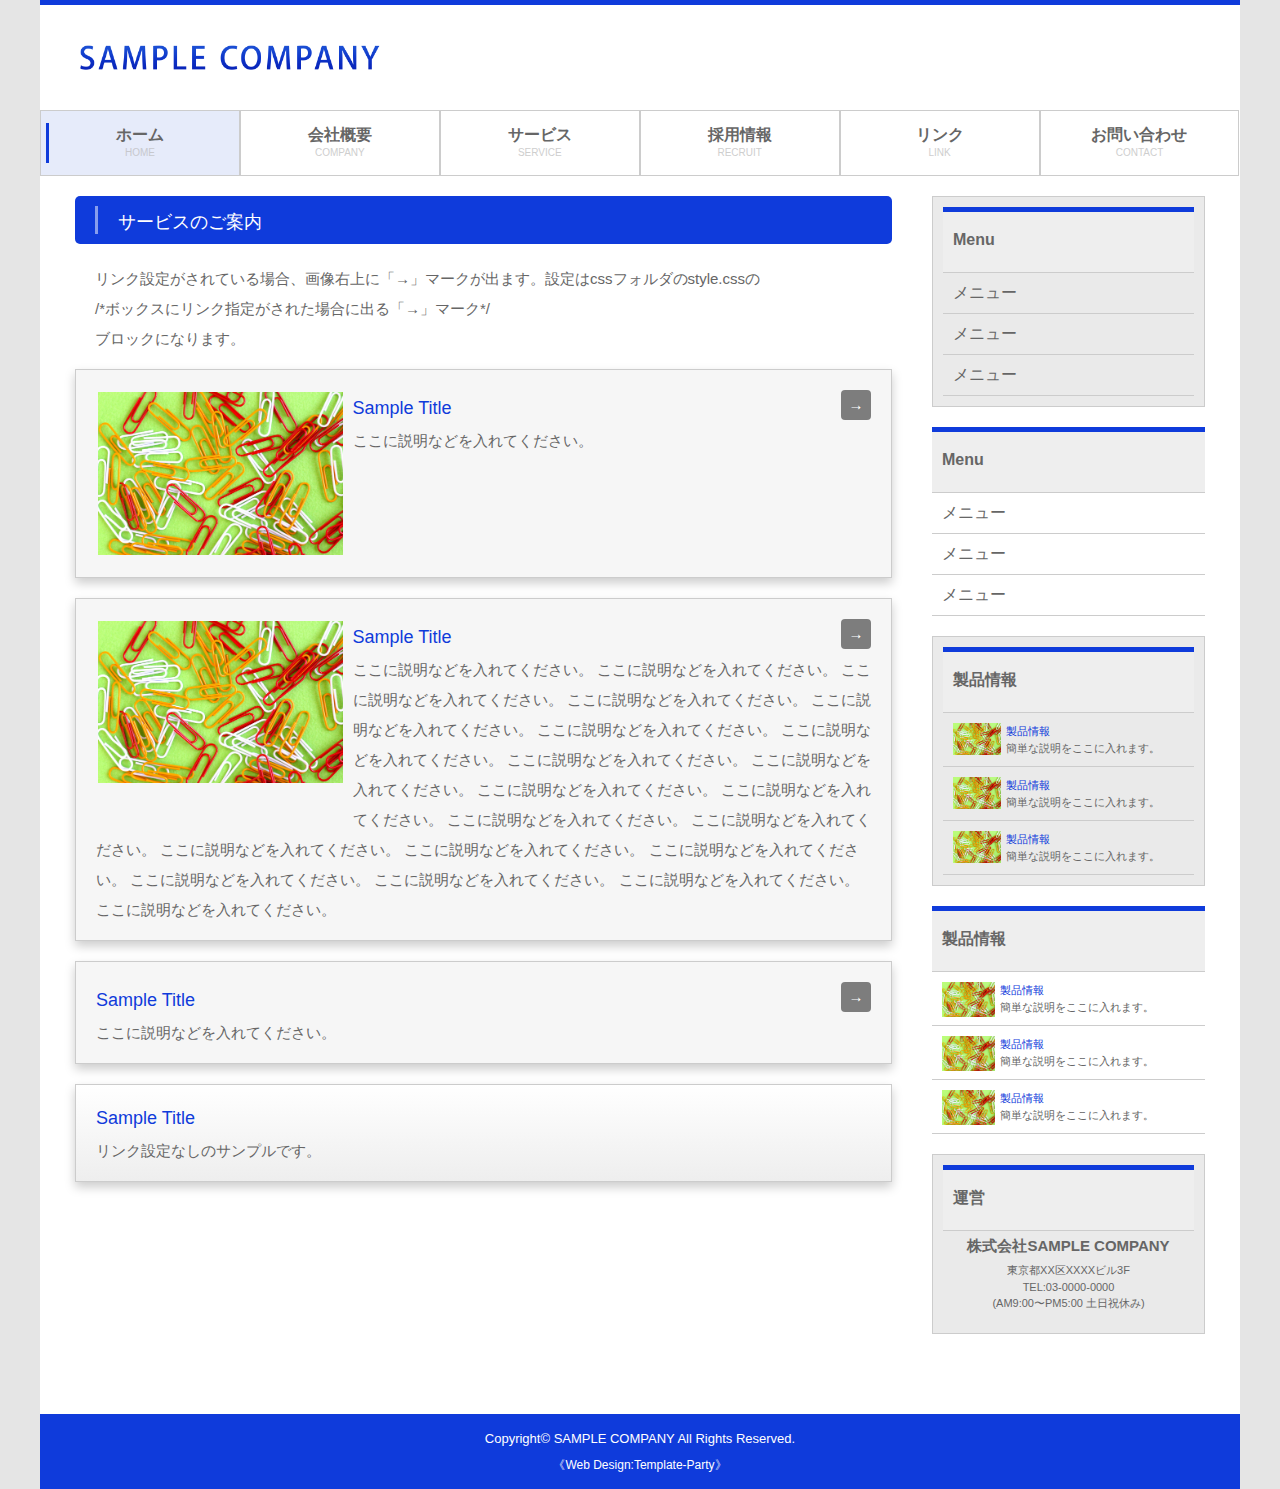
<file: service.html>
<!DOCTYPE html>
<html lang="ja">
<head>
    <meta charset="UTF-8">
    <meta name="viewport" content="width=device-width, initial-scale=1.0">
    <title>SAMPLE COMPANY</title>
    <link rel="stylesheet" href="stylesheet.css">
    <link rel="stylesheet" href="responsive.css">
</head>
<body>
    <div class="container">
        <header>
            <!--header-->
            <div class="edge"></div>
            <h1><img src="images/logo (1).png" alt="logp" class="logo"></h1>
            <div id="nav-drawer">
                <input id="nav-input" type="checkbox" class="nav-unshown">
                <label id="nav-open" for="nav-input"><span id="line"></span><span id="batu"></span></label>
                <label class="nav-unshown" id="nav-close" for="nav-input"></label>
                <div id="nav-content">
                    <nav>
                        <ul>
                            <li class="active"><div class="v_line_fix"></div><a href="index.html">ホーム<br><span>HOME</span></a></li>
                            <li><div class="v_line_fix"></div><a href="company.html">会社概要<br><span>COMPANY</span></a></li>
                            <li><div class="v_line_fix"></div><a href="service.html">サービス<br><span>SERVICE</span></a></li>
                            <li><div class="v_line_fix"></div><a href="recruit.html">採用情報<br><span>RECRUIT</span></a></li>
                            <li><div class="v_line_fix"></div><a href="link.html">リンク<br><span>LINK</span></a></li>
                            <li><div class="v_line_fix"></div><a href="contact.html">お問い合わせ<br><span>CONTACT</span></a></li>
                        </ul>
                    </nav>
                </div>
            </div>
        </header>
        <main>
            <!--main-->
            <div class="maincontainer">
                <section>
                    <h2><div class="v_line_fix"></div><div class="h2-text">サービスのご案内</div></h2>
                    <p>
                        リンク設定がされている場合、画像右上に「→」マークが出ます。設定はcssフォルダのstyle.cssの
                        <br>
                        /*ボックスにリンク指定がされた場合に出る「→」マーク*/
                        <br>
                        ブロックになります。 
                    </p>
                    <div class="samplebox">
                        <a href="service2.html"><img src="images/sample1.jpg" alt="sampleimg">
                            <p><span class="sampletitle">Sample Title</span><span class="arrow">→</span><br>
                                ここに説明などを入れてください。</p>
                        </a>
                    </div>
                    <div class="samplebox">
                        <a href="service2.html"><img src="images/sample1.jpg" alt="sampleimg">
                            <p><span class="sampletitle">Sample Title</span><span class="arrow">→</span><br>
                                ここに説明などを入れてください。
                                ここに説明などを入れてください。
                                ここに説明などを入れてください。
                                ここに説明などを入れてください。
                                ここに説明などを入れてください。
                                ここに説明などを入れてください。
                                ここに説明などを入れてください。
                                ここに説明などを入れてください。
                                ここに説明などを入れてください。
                                ここに説明などを入れてください。
                                ここに説明などを入れてください。
                                ここに説明などを入れてください。
                                ここに説明などを入れてください。
                                ここに説明などを入れてください。
                                ここに説明などを入れてください。
                                ここに説明などを入れてください。
                                ここに説明などを入れてください。
                                ここに説明などを入れてください。
                                ここに説明などを入れてください。
                                ここに説明などを入れてください。
                            </p>
                        </a>
                    </div>
                    <div class="samplebox">
                        <a href="service2.html">
                            <p>
                                <span class="sampletitle">Sample Title</span><span class="arrow">→</span><br>
                                ここに説明などを入れてください。
                            </p>
                        </a>
                    </div>
                    <div class="No_samplebox">
                        <p>
                            <span class="sampletitle">Sample Title</span><br>
                            リンク設定なしのサンプルです。
                        </p>
                    </div>
                    </div>
                </section>
            </div>
        </main>
        <aside>
            <!--side-->
            <section class="side1">
                <div class="edge"></div>
                <h4>Menu</h4>
                <ul>
                    <li class="menu"><a href="">メニュー</a></li>
                    <li class="menu"><a href="">メニュー</a></li>
                    <li class="menu"><a href="">メニュー</a></li>
                </ul>
                
            </section>
            <section class="side2">
                <div class="edge"></div>
                <h4>Menu</h4>
                <ul>
                    <li class="menu"><a href="">メニュー</a></li>
                    <li class="menu"><a href="">メニュー</a></li>
                    <li class="menu"><a href="">メニュー</a></li>
                </ul>
            </section>
            <section class="side1">
                <div class="edge"></div>
                <h4>製品情報</h4>
                <ul>
                    <li class="product"><a href=""><img src="images/sample1.jpg" alt="sampleimg">
                        <span>製品情報</span><br>簡単な説明をここに入れます。</a></li>
                    <li class="product"><a href=""><img src="images/sample1.jpg" alt="sampleimg">
                        <span>製品情報</span><br>簡単な説明をここに入れます。</a></li>
                    <li class="product"><a href=""><img src="images/sample1.jpg" alt="sampleimg">
                        <span>製品情報</span><br>簡単な説明をここに入れます。</a></li>
                </ul>
            </section>
            <section class="side2">
                <div class="edge"></div>
                <h4>製品情報</h4>
                <ul>
                    <li class="product"><a href=""><img src="images/sample1.jpg" alt="sampleimg">
                        <span>製品情報</span><br>簡単な説明をここに入れます。</a></li>
                    <li class="product"><a href=""><img src="images/sample1.jpg" alt="sampleimg">
                        <span>製品情報</span><br>簡単な説明をここに入れます。</a></li>
                    <li class="product"><a href=""><img src="images/sample1.jpg" alt="sampleimg">
                        <span>製品情報</span><br>簡単な説明をここに入れます。</a></li>
                </ul>
            </section>
            <section class="side1 info">
                <div class="edge"></div>
                <h4>運営</h4>
                <p class="name">株式会社SAMPLE COMPANY</p>
                <p>東京都XX区XXXXビル3F<br>
                    TEL:03-0000-0000<br>
                    (AM9:00〜PM5:00 土日祝休み)
                </p>
            </section>
        </aside>
        <div class="space"></div>
        <footer>
            <!--footer-->
            Copyright&copy; <a href="">SAMPLE COMPANY</a> All Rights Reserved.
            <br>
            <span><a href="">《Web Design:Template-Party》</a></span>
        </footer>
    </div>
</body>
</html>
</file>
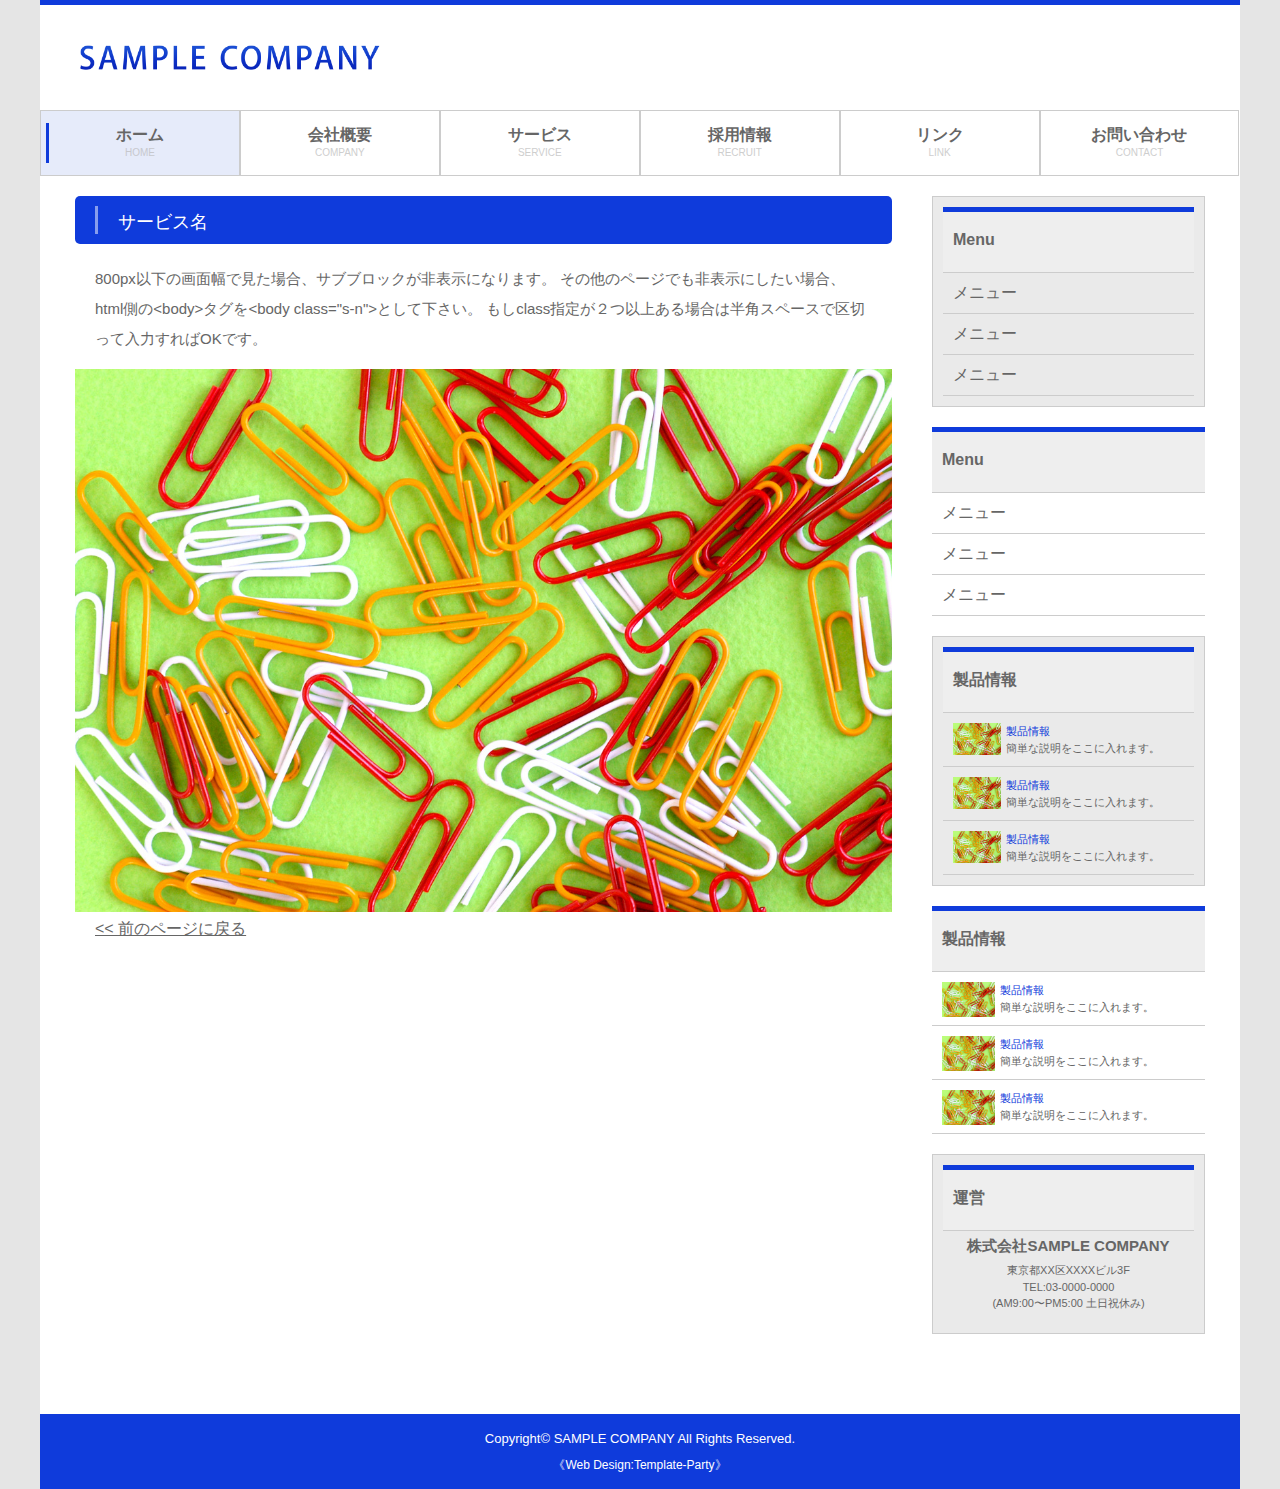
<file: service2.html>
<!DOCTYPE html>
<html lang="ja">
<head>
    <meta charset="UTF-8">
    <meta name="viewport" content="width=device-width, initial-scale=1.0">
    <title>SAMPLE COMPANY</title>
    <link rel="stylesheet" href="stylesheet.css">
    <link rel="stylesheet" href="responsive.css">
</head>
<body>
    <div class="container">
        <header>
            <!--header-->
            <div class="edge"></div>
            <h1><img src="images/logo (1).png" alt="logp" class="logo"></h1>
            <div id="nav-drawer">
                <input id="nav-input" type="checkbox" class="nav-unshown">
                <label id="nav-open" for="nav-input"><span id="line"></span><span id="batu"></span></label>
                <label class="nav-unshown" id="nav-close" for="nav-input"></label>
                <div id="nav-content">
                    <nav>
                        <ul>
                            <li class="active"><div class="v_line_fix"></div><a href="index.html">ホーム<br><span>HOME</span></a></li>
                            <li><div class="v_line_fix"></div><a href="company.html">会社概要<br><span>COMPANY</span></a></li>
                            <li><div class="v_line_fix"></div><a href="service.html">サービス<br><span>SERVICE</span></a></li>
                            <li><div class="v_line_fix"></div><a href="recruit.html">採用情報<br><span>RECRUIT</span></a></li>
                            <li><div class="v_line_fix"></div><a href="link.html">リンク<br><span>LINK</span></a></li>
                            <li><div class="v_line_fix"></div><a href="contact.html">お問い合わせ<br><span>CONTACT</span></a></li>
                        </ul>
                    </nav>
                </div>
            </div>
        </header>
        <main>
            <!--main-->
            <div class="maincontainer">
                <section  class="service2">
                    <h2><div class="v_line_fix"></div><div class="h2-text">サービス名</div></h2>
                    <p>
                        800px以下の画面幅で見た場合、サブブロックが非表示になります。
                        その他のページでも非表示にしたい場合、html側の&lt;body>タグを&lt;body class="s-n">として下さい。
                        もしclass指定が２つ以上ある場合は半角スペースで区切って入力すればOKです。
                    </p>
                    <img src="images/sample1.jpg" alt="sampleimg">
                    <a href="service.html">
                        << 前のページに戻る
                    </a>
                </section>
            </div>
        </main>
        <aside>
            <!--side-->
            <section class="side1">
                <div class="edge"></div>
                <h4>Menu</h4>
                <ul>
                    <li class="menu"><a href="">メニュー</a></li>
                    <li class="menu"><a href="">メニュー</a></li>
                    <li class="menu"><a href="">メニュー</a></li>
                </ul>
                
            </section>
            <section class="side2">
                <div class="edge"></div>
                <h4>Menu</h4>
                <ul>
                    <li class="menu"><a href="">メニュー</a></li>
                    <li class="menu"><a href="">メニュー</a></li>
                    <li class="menu"><a href="">メニュー</a></li>
                </ul>
            </section>
            <section class="side1">
                <div class="edge"></div>
                <h4>製品情報</h4>
                <ul>
                    <li class="product"><a href=""><img src="images/sample1.jpg" alt="sampleimg">
                        <span>製品情報</span><br>簡単な説明をここに入れます。</a></li>
                    <li class="product"><a href=""><img src="images/sample1.jpg" alt="sampleimg">
                        <span>製品情報</span><br>簡単な説明をここに入れます。</a></li>
                    <li class="product"><a href=""><img src="images/sample1.jpg" alt="sampleimg">
                        <span>製品情報</span><br>簡単な説明をここに入れます。</a></li>
                </ul>
            </section>
            <section class="side2">
                <div class="edge"></div>
                <h4>製品情報</h4>
                <ul>
                    <li class="product"><a href=""><img src="images/sample1.jpg" alt="sampleimg">
                        <span>製品情報</span><br>簡単な説明をここに入れます。</a></li>
                    <li class="product"><a href=""><img src="images/sample1.jpg" alt="sampleimg">
                        <span>製品情報</span><br>簡単な説明をここに入れます。</a></li>
                    <li class="product"><a href=""><img src="images/sample1.jpg" alt="sampleimg">
                        <span>製品情報</span><br>簡単な説明をここに入れます。</a></li>
                </ul>
            </section>
            <section class="side1 info">
                <div class="edge"></div>
                <h4>運営</h4>
                <p class="name">株式会社SAMPLE COMPANY</p>
                <p>東京都XX区XXXXビル3F<br>
                    TEL:03-0000-0000<br>
                    (AM9:00〜PM5:00 土日祝休み)
                </p>
            </section>
        </aside>
        <div class="space"></div>
        <footer>
            <!--footer-->
            Copyright&copy; <a href="">SAMPLE COMPANY</a> All Rights Reserved.
            <br>
            <span><a href="">《Web Design:Template-Party》</a></span>
        </footer>
    </div>
</body>
</html>
</file>
<file: stylesheet.css>
h1,h2,h3,h4,ul,li{
    margin: 0;
    padding: 0;
    font-weight: normal;
}
html{
    background-color: #E5E5E5;
}
body{
    background-color: #FFFFFF;
    line-height: 2;
    margin: 0 auto;
    max-width: 1200px;
    color: #666;
    font-family: "ヒラギノ角ゴ Pro W3", "Hiragino Kaku Gothic Pro", メイリオ, Meiryo, Osaka, "ＭＳ Ｐゴシック", "MS PGothic", sans-serif;;
}


li{
    list-style: none;
}
h2{
    background-color: #0F3BDB;
    color: white;
    font-size: 18px;
    height: 48px;
    display: block;
    border-radius: 5px;
    margin-bottom: 20px;
}
.h2-text{
    padding-top: 8px;
}
main .v_line_fix {
    margin: 10px 20px;
    width: 3px;
    height: 28px;
    background-color: #879DED;
    float: left;
}
h3{
    border: #CCC 1px solid;
    padding-left: 18px;
    line-height: 2.6;
    border-radius: 5px;
    background-color: #F7F7F7;
}
p{
    font-size: 15px;
}
/*header*/
header{
    overflow: hidden;
}
header .edge{
    background-color: #0F3BDB;
    width: 100%;
    height: 5px;
}
.logo{
    width: 300px;
    height: auto;
    margin: 40px 0 40px 40px;
    float: left;
}


  /*チェックボックス等は非表示に*/
.nav-unshown {
    display:none;
}


.mainimg{
    max-width: 100%;
    height: auto;
}

/*main*/
main{
    padding-top: 20px;
    float: left;
    width: 71%;
}
.maincontainer{
    padding: 0 0 0 35px;
}
main ul li{
    margin-left: 20px;
    margin-right: 20px;
    border-bottom: #CCC 1px solid;
    clear: both;
    overflow: hidden;
}
main ul li .date{
    float: left;
    padding-right: 25px;
    color: #0F3BDB;
}
main ul li .sentence{
    overflow: hidden;
}
main ul li .new{
    background-color: red;
    padding: 1px 4px;
    color: white;
    font-size: 11px;
}
.log{
    text-align: right;
    margin-top: 30px;
    margin-bottom: 75px;
}
main p{
    padding-left: 20px;
    padding-right: 20px;
}
main a{
    color: #666;
}
main a:hover{
    color: #0F3BDB;
    text-decoration: none;
}
main .point{
    color: red;
    font-weight: bold;
}

main .h{
    font-weight: normal;
}

table, td, th{
    border-collapse: collapse;
    border: solid 1px #CCC;
}
table{
width: 100%;
margin-top: 22px;
margin-bottom: 50px;
color: #666666;

}

th{
text-align: left;
padding-left: 10px;
font-weight: normal;
}

tr{
height: 50px;
}
tr .topic{
text-align: center;
width: 30%;
}
td{
padding-left: 10px;
}


.samplebox a{
    text-decoration: none;
    display: block;
    height: auto;
    clear: both;
    border: #CCC 1px solid;
    height: auto;
    overflow: auto;
    margin-bottom: 20px;
    background-color: #F6F6F6;
}
.samplebox a:hover{
    background-color: white;
    transition: .5s;
}
.samplebox a img{
    width: 30%;
    height: auto;
    float: left;
    padding: 22px 10px 22px 22px;
}
.samplebox a p{
    margin-top: 20px;
}
.sampletitle{
    color: #0F3BDB;
    font-size: 18px;
}
.samplebox a p .arrow{
    background-color: #7D7D7D;
    border-radius: 4px;
    color: white;
    float: right;
    width: 30px;
    height: 30px;
    text-align: center;
}
.samplebox:hover .arrow{
    background-color: black;
}
.No_samplebox{
    border: #CCC 1px solid;
    height: auto;
    overflow: auto;
    background-color: #F6F6F6;
}
.samplebox,.No_samplebox{
    box-shadow: 0px 5px 10px #CCC;
    background: linear-gradient(#fff,#eee);
}
.samplebox:hover{
    box-shadow: 0px 10px 20px #CCC;
    transform: translateY(-5px);
    transition: .3s;
}
.service2 img{
    width: 100%;
    height: auto;
    margin-bottom: -10px;
}
.service2 a{
    margin-left: 20px;
}
.re_info table, .co_info table{
    margin-bottom: 20px;
}

textarea{
    margin-top: 10px;
    margin-bottom: 10px;
}
.submit{
    text-align: center;
}
.submit input{
    font-size: 15px;
    width: 130px;
    height: 35px;
    text-align: center;
    border: #CCC 1px solid;
    border-radius: 4px;
}
.submit input:hover{
    background-color: white;
    border: gray 1px solid;
}
/*side*/
aside{
    padding-top: 20px;
    float: right;
    width: 29%;
}
aside section{
    margin-left: 40px;
    margin-right: 35px;
    margin-bottom: 20px;
}
aside .edge{
    background-color: #0F3BDB;
    height: 5px;
}
aside h4{
    background-color: #EEE;
    border-bottom: #CCC 1px solid;
    font-weight: bold;
    height: 60px;
    padding-left: 10px;
    line-height: 3.5;
}
aside li{
    border-bottom: #CCC 1px solid;
    padding-left: 10px;
}
aside .menu{
    height: 40px;
    line-height: 2.5;
}
aside li a{
    display: block;
    text-decoration: none;
    color: #666;
}
aside .side1{
    border: #CCC 1px solid;
    background-color: #EAEAEA;
    padding: 10px;
}
aside .side1 li:hover{
    background-color: #FCFCFC;
    transition: .5s;
}
aside .product{
    font-size: 11px;
    line-height: 1.5;
    padding-top: 10px;
    padding-bottom: 10px;
}

aside .product span{
    color: #0F3BDB;
}
aside li img{
    width: 20%;
    height: auto;
    float: left;
    margin-right: 5px;
}
aside .info p{
    text-align: center;
    font-size: 11px;
    line-height: 1.5;
}
aside .info .name{
    font-size: 15px;
    font-weight: bold;
    margin-top: 0;
    margin-bottom:-10px;
    line-height: 2;
}

/*space*/
.space{
    clear: both;
    height: 60px;
}

/*footer*/
footer{
    clear: both;
    text-align: center;
    width: 100%;
    height: 63px;
    background-color: #0F3BDB;
    color: white;
    font-size: 13px;
    padding-top: 12px;
    overflow: auto;
}
footer span{
    font-size: 12px;
}
footer a{
    color: white;
    text-decoration: none;
    
}
footer a:hover{
    color: #0F3BDB;
    transition: .5s;
}
</file>
<file: responsive.css>
@media screen and (min-width: 786px){
    nav{
        clear: both;
        overflow: hidden;
    }
    nav ul{
        letter-spacing: -.4em;
    }
    
    nav ul li{
        float: left;
        width: 16.66%;
        height: 66px;
        text-align: center;
        border: #CCC 1px solid;
        box-sizing: border-box;
        font-weight: bold;
        display: block;
        letter-spacing: normal;
        
    }
    
    nav ul li .v_line_fix{
        background-color: #0F3BDB;
        width: 3px;
        height: 40px;
        float: left;
        margin-top: 12px;
        margin-left: 5px;
        margin-right: -8px;
        display: none;
    }
    nav ul li a{
        text-decoration: none;
        display: block;
        height: 50px;
        padding-top: 16px;
        line-height: 1;
        color: #666;
    }
    nav ul li a span{
        font-weight: normal;
        font-size: 10px;
        color: #bababa;
        opacity: .7;
    }
    nav ul li:hover{
        background-color: #E6EBFA;
        transition: .5s;
    }
    nav ul li:hover .v_line_fix{
        display: block;
    }
    nav ul li a:hover{
        color: #0F3BDB;
    }
    .active{
        background-color: #E6EBFA;
    }
    .active .v_line_fix{
        display: block;
    }
}


@media screen and (max-width:780px){
    
    

    #nav-drawer {
        display: block;
        float: right;
        border: black 1px solid;
        height: 50px;
        width: 50px;
        margin-top: 25px;
        margin-right: 25px;
    }
      
      /*アイコンのスペース*/
    #nav-open {
        display: inline-block;
        width: 40px;
        height: 38px;
        vertical-align: middle;
        padding-left: 10px;
        padding-top: 12px;
        position: relative;
        
    }
    #nav-open #batu::before, #nav-open #batu::after {
        display: none;
        content: "";
        position: absolute;
        top: 50%;
        left: 50%;
        width: 70%;
        height: 5%;
        margin: -5% 0 0 -37%;
        background: black;
    }  
    #nav-open #batu::before{
        transform: rotate(-45deg); 
    }
    #nav-open #batu::after{
        transform: rotate(45deg);
    }
      /*ハンバーガーアイコンをCSSだけで表現*/
    #nav-open #line, #nav-open #line:before, #nav-open #line:after {
        position: absolute;
        height: 4px;/*線の太さ*/
        width: 30px;/*長さ*/
        background: black;
        display: block;
        content: "";
    }
    #nav-open #line:before {
        bottom: -10px;
    }
    #nav-open #line:after {
        bottom: -20px;
    } 
    
    body{
        position: relative;
    }

      /*中身*/
    #nav-content {
        position: absolute;
        top: 100px;
        left: 0;
        z-index: 9999;/*最前面に*/ 
        width: 100%;/*最大幅（調整してください）*/
        height: 570px;
        background-color: rgb(0,0,0,.8);/*背景色*/ 
        display: none;
        transition: .4s; 
    }
      
      
    #nav-input:checked ~ #nav-content {
        display: block;
    }
    #nav-input:checked ~ #nav-open #line{
        display: none;
    }
    #nav-input:checked ~ #nav-open #batu::before, 
    #nav-input:checked ~ #nav-open #batu::after {
        display: block;
    }
    

    nav ul li{
        box-sizing: border-box;
        float: none;
        width: 100%;
        height: 95px;
        border-bottom: white 1px solid;
        display: block;
    }
    nav ul li a{
        text-decoration: none;
        display: block;
        height: 50px;
        margin: 20px 0 0 20px;
        color: white;
        font-size: 20px;
        line-height: 1.5;
        height: 95px;
    }
    nav ul li a span{
        font-size: 10px;
        color: white;
        font-size: 12px;
    }

    main{
        float: none;
        width: 100%;
        padding-top: 5px;
        
    }
    .maincontainer{
        padding: 2%;
    }

    h1 .logo{
        width: 60%;
    }

    h2,h3{
        font-size: 16px;
        padding: 7px 6px 7px 8px;
        height: auto;
        line-height: 1.5;
    }
    .h2-text{
        padding-top: 3px;
    }
    main .v_line_fix{
        margin: 4px;
        height: 20px;
    }

    main ul li .new{
        font-size: 8px;

    }

    td{
        font-size: 12px;
        padding-left: 3px;
    }

    .date{
        font-size: 10px;
    }
    .sentence{
        font-size: 10px;
        line-height: 2;
    }


    aside{
        float: none;
        width: 100%;
        padding: 2%;
    }
    aside section{
        margin-left: 0;
        margin-right: 15px;
    }
    aside li{
        overflow: hidden;
    }
    aside li img{
        width: 20%;
        height: auto;
        float: left;
        margin-right: 5px;
    }
    .space{
        height: 0;
    }
}
</file>
